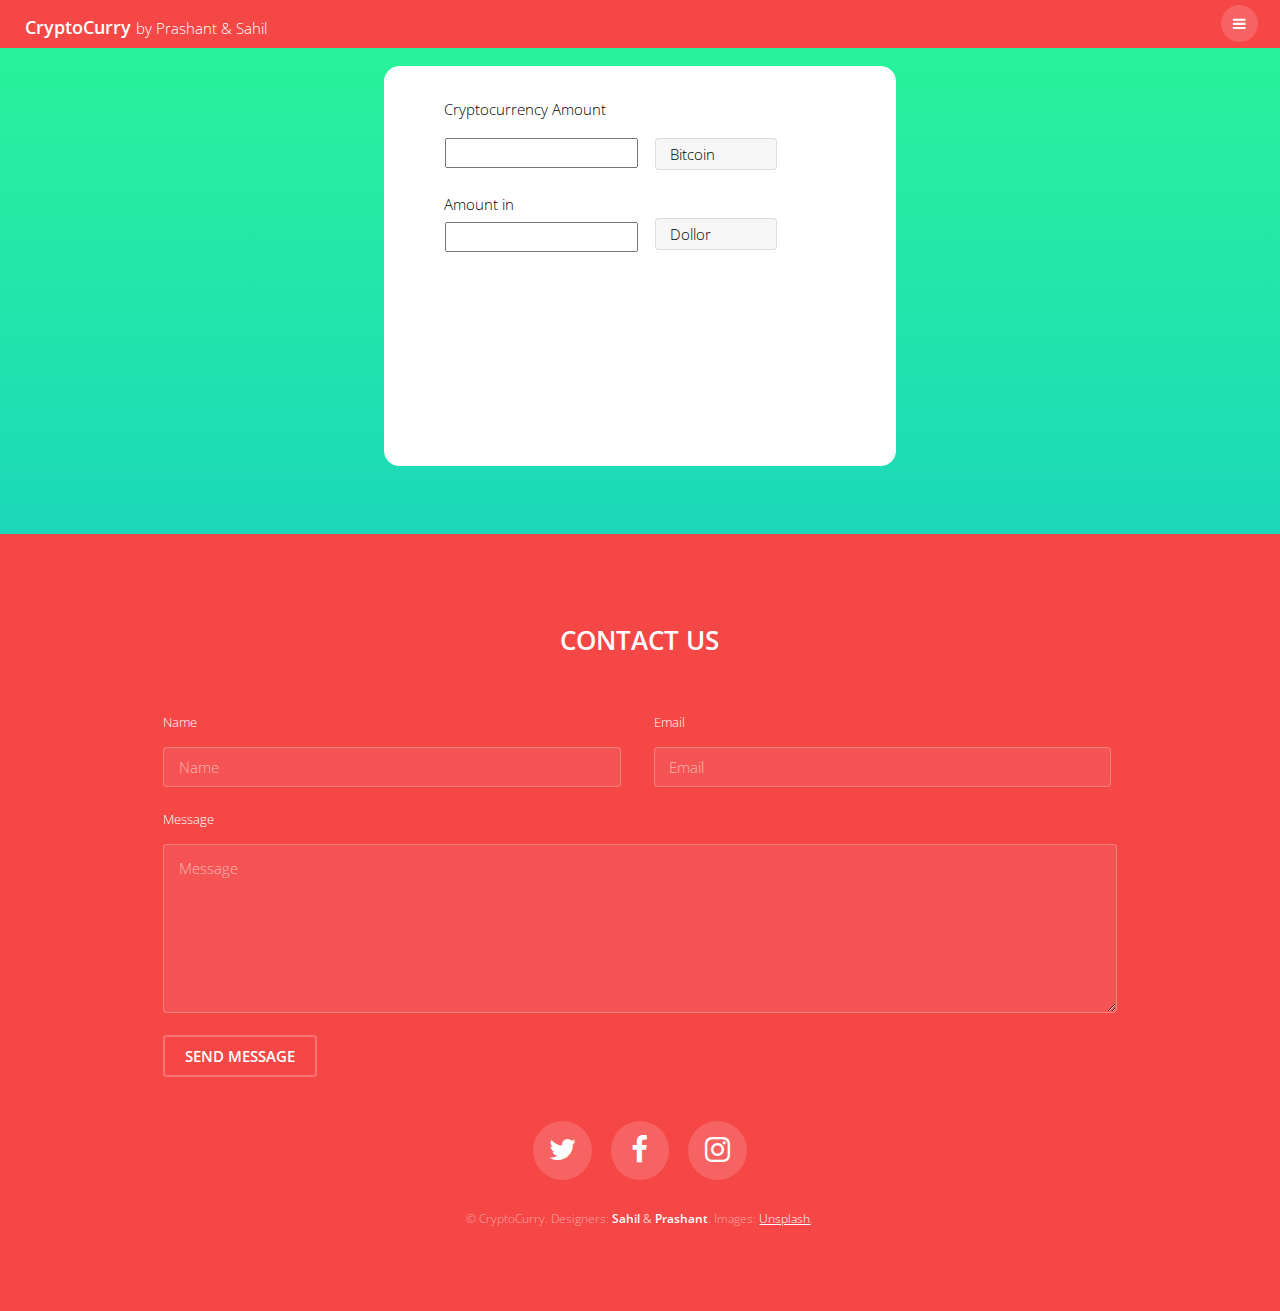
<file: convertor.html>
<!DOCTYPE HTML>

<html>
<head>
    <title>Convertor</title>
    <meta charset="utf-8">
    <meta name="viewport" content="width=device-width, initial-scale=1">
    <link rel="stylesheet" href="assets/css/convertor.css" type="text/css">
    <script src="assets/js/convertpr.js"></script>
</head>

<body class="subpage" style="background-color: #08AEEA;
background-image: linear-gradient(0deg, #08AEEA 0%, #2AF598 100%);
">
    <!-- Header -->

    <header id="header" class="alt">
        <div class="logo"><a href="index.html">CryptoCurry <span>by Prashant & Sahil</span></a></div>
        </div><a href="#menu"><span>Menu</span></a>
    </header><!-- Nav -->

    <nav id="menu">
        <ul class="links">
			<li><a href="index.html">Home</a></li>
			<li><a href="Services.html">Services</a></li>
			<li><a href="Blog.php">Blog</a></li>
			<li><a href="convertor.html">Convertor</a></li>
		</ul>
    </nav>
	
	
	<!-- Personalized Content of the user-->

    <div class="card3">
		<p style="margin-top:30px;margin-left:55px;margin-bottom:-33px">Cryptocurrency Amount</p>
		<div class="row">
		
		<div class="left">
        <input type="number" id="inp" style="color:black;" min="0" onchange="convert(this.value);" oninput="convert(this.value);"><br><br>
		<p style="margin-left:-5px;margin-bottom:5px">Amount in</p>
		<input type="number" id="converted" style="color:black;"  min="0" onchange="convert2(this.value);" oninput="convert2(this.value)">
		</div>
		
		<div class="right">
		<select id="coinOpt" style="color:black;height:32px" onchange="convert1();">
	
			<option value="Bitcoin">Bitcoin</option>
			<option value="Ripple">Ripple</option>
			<option value="Ethereum">Ethereum</option>
		</select>
		<br><br>
		
		<select id="changeOpt" style="color:black;height:32px" onchange="convert1();">
			<option value="Dollor">Dollor</option>
			<option value="INR">Indian Rupee</option>
			<option value="Yen">Yen</option>
		</select>
		</div>
		</div>
    </div><br><br>
	
	
    <footer id="footer">
        <div class="inner">
            <h2>Contact Us</h2>

            <form action="feedback.php" method="post">
                <div class="field half first">
                    <label for="name">Name</label> <input name="name" id="name" type="text" placeholder="Name">
                </div>

                <div class="field half">
                    <label for="email">Email</label> <input name="email" id="email" type="email" placeholder="Email">
                </div>

                <div class="field">
                    <label for="message">Message</label> 
                    <textarea name="message" id="message" rows="6" placeholder="Message">
</textarea>
                </div>

                <ul class="actions">
                    <li><input value="Send Message" class="button alt" type="submit"></li>
                </ul>
            </form>

            <ul class="icons">
                <li><a href="#" class="icon round fa-twitter"><span class="label">Twitter</span></a></li>

                <li><a href="#" class="icon round fa-facebook"><span class="label">Facebook</span></a></li>

                <li><a href="#" class="icon round fa-instagram"><span class="label">Instagram</span></a></li>
            </ul>

            <div class="copyright">
                &copy; CryptoCurry. Designers: <a href="mailto:kannunathani@gmail.com" style="text-decoration:none"><b>Sahil</b> &</a><a href="mailto:it1707.iiitbhopal@gmail.com" style="text-decoration:none"> <b>Prashant</b></a>. Images: <a href="https://unsplash.com">Unsplash</a>.
            </div>
        </div>
    </footer>
	<!-- Scripts -->
	<script src="assets/js/convertpr.js" type="text/javascript"></script>
    <script src="assets/js/jquery.min.js" type="text/javascript"></script>
	<script src="assets/js/jquery.scrolly.min.js" type="text/javascript">
</script>
	<script src="assets/js/jquery.scrollex.min.js" type="text/javascript">
</script>
	<script src="assets/js/skel.min.js" type="text/javascript">
</script>
	<script src="assets/js/util.js" type="text/javascript">
</script>
	<script src="assets/js/main.js" type="text/javascript">
</script>
</body>
</html>
</file>
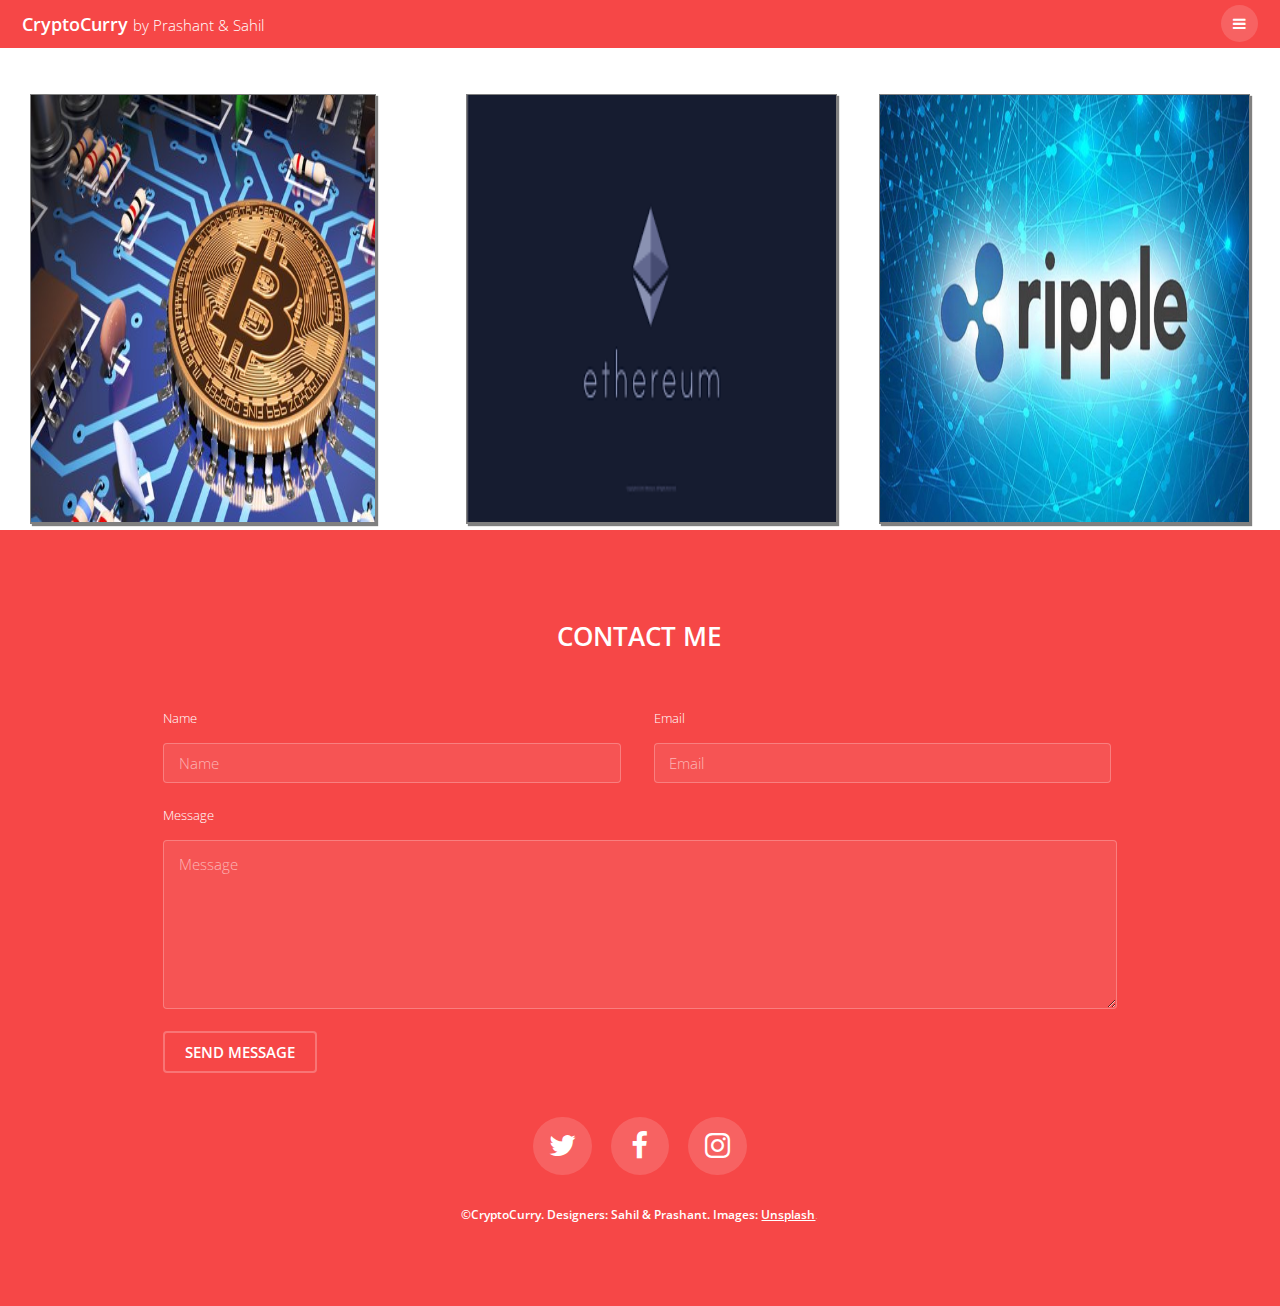
<file: Services.html>
<!DOCTYPE HTML>
<html>
	<head>
		<title>Services-CryptoCurry By Prashant & Sahil</title>
		<meta charset="utf-8" />
		<meta name="viewport" content="width=device-width, initial-scale=1" />
		<link rel="stylesheet" href="assets/css/services.css" />
		<style>
			body{
				background-color: white;
			}
		</style>
	</head>
	<body class="subpage">

		<!-- Header -->
			<header id="header" class="alt">
				<div class="logo"><a href="index.html">CryptoCurry <span>by Prashant & Sahil</span></a></div>
				<a href="#menu"><span>Menu</span></a>
			</header>
		
		<!-- Nav -->
			<nav id="menu">
				<ul class="links">
					<li><a href="index.html">Home</a></li>
					<li><a href="Services.html">Services</a></li>
					<li><a href="Signup.php">Blog</a></li>
					<li><a href="convertor.html">Convertor</a></li>
				</ul>
			</nav>
			<br><br>
		<div class="bitcoin">
			<img src="images\img10.jpg">
			<p>Bitcoin uses peer-to-peer technology to operate with no central authority or banks; managing transactions and the
			issuing of bitcoins is carried out collectively by the network. Bitcoin is open-source; its design is public, nobody
			owns or controls Bitcoin and everyone can take part. Through many of its unique properties, Bitcoin allows exciting
			uses that could not be covered by any previous payment system.
			<a href="https://www.bitcoin.org">Learn More>></a></p>
		</div>
		<div class="ethereum">
			<img src="images\img11.png">
			<p>Ethereum is a decentralized platform that runs smart contracts : applications
			that run exactly as programmed without any possibility of downtime, censorship, fraud or third-party interference.
This enables developers to create markets, store registries of debts or promises, move funds in accordance with instructions given long in the past
(like a will or a futures contract) and many other things that have not been invented yet.
			<a href="https://www.ethereum.org">Learn More>></a></p>
		</div>
		<div class="ripple">
			<img src="images\img12.jpg">
			<p>Ripple provides one frictionless experience to send money globally using the power of blockchain. By joining Ripple’s
			growing, global network, financial institutions can process their customers’ payments anywhere in the world instantly, reliably
			and cost-effectively.
With offices in San Francisco, New York, London, Sydney, India, Singapore and Luxembourg, Ripple has more than 200 customers.
			<a href="https://ripple.com/">Learn More>></a></p>
		</div>
		<br><br><br><br><br><br><br><br><br><br><br><br><br><br><br><br><br><br>
		<!-- Footer -->
			<footer id="footer">
				<div class="inner">

					<h2>Contact Me</h2>

					<form action="feedback.php" method="post">

						<div class="field half first">
							<label for="name">Name</label>
							<input name="name" id="name" type="text" placeholder="Name">
						</div>
						<div class="field half">
							<label for="email">Email</label>
							<input name="email" id="email" type="email" placeholder="Email">
						</div>
						<div class="field">
							<label for="message">Message</label>
							<textarea name="message" id="message" rows="6" placeholder="Message"></textarea>
						</div>
						<ul class="actions">
							<li><input value="Send Message" class="button alt" type="submit"></li>
						</ul>
					</form>

					<ul class="icons">
						<li><a href="#" class="icon round fa-twitter"><span class="label">Twitter</span></a></li>
						<li><a href="#" class="icon round fa-facebook"><span class="label">Facebook</span></a></li>
						<li><a href="#" class="icon round fa-instagram"><span class="label">Instagram</span></a></li>
					</ul>

					<div class="copyright">
						<b>&copy;CryptoCurry. Designers: <a href="mailto:kannunathani@gmail.com" style="text-decoration:none"><b>Sahil</b> & </a><a href="mailto:it1707.iiitbhopal@gmail.com" style="text-decoration:none">Prashant</a>. Images: <a href="https://unsplash.com">Unsplash</a></b>.
					</div>

				</div>
			</footer>

		<!-- Scripts -->
			<script src="assets/js/jquery.min.js"></script>
			<script src="assets/js/jquery.scrolly.min.js"></script>
			<script src="assets/js/jquery.scrollex.min.js"></script>
			<script src="assets/js/skel.min.js"></script>
			<script src="assets/js/util.js"></script>
			<script src="assets/js/main.js"></script>

	</body>
</html>
</file>
<file: assets/css/convertor.css>
@charset "UTF-8";

@import url(font-awesome.min.css);

@import url("https://fonts.googleapis.com/css?family=Lobster|Open+Sans:300,400,600,700,800");

@font-face {
    font-family: Bariol Bold;
    src:url("assets/fonts/Bariol_Bold.ttf");
}

@font-face {
    font-family: Rubik;
      src: 
        url(https://css-tricks.com/wp-content/themes/CSS-Tricks-17/fonts/Rubik-Bold-kern-latin.woff2) format("woff2"),
        url(https://css-tricks.com/wp-content/themes/CSS-Tricks-17/fonts/Rubik-Bold-kern-latin.woff) format("woff");
      font-weight: 700;
      font-display: swap;
}

@font-face {
    font-family: Rubik;
      src: 
        url(https://css-tricks.com/wp-content/themes/CSS-Tricks-17/fonts/Rubik-Regular-kern-latin.woff2) format("woff2"), 
        url(https://css-tricks.com/wp-content/themes/CSS-Tricks-17/fonts/Rubik-Regular-kern-latin.woff) format("woff");
      font-weight: 400;
      font-display: swap;
}

html, body, div, span, applet, object, iframe, h1, h2, h3, h4, h5, h6, p, blockquote, pre, a, abbr, acronym, address, big, cite, code, del, dfn, em, img, ins, kbd, q, s, samp, small, strike, strong, sub, sup, tt, var, b, u, i, center, dl, dt, dd, ol, ul, li, fieldset, form, label, legend, table, caption, tbody, tfoot, thead, tr, th, td, article, aside, canvas, details, embed, figure, figcaption, footer, header, hgroup, menu, nav, output, ruby, section, summary, time, mark, audio, video {
    margin: 0;
    padding: 0;
    border: 0;
    font-size: 100%;
    font: inherit;
    vertical-align: baseline;
}

article, aside, details, figcaption, figure, footer, header, hgroup, menu, nav, section {
    display: block;
}

body {
    line-height: 1;
    
}

ol, ul {
    list-style: none;
}

table {
    border-collapse: collapse;
    border-spacing: 0;
}

body {
    -webkit-text-size-adjust: none;
}

/* Box Model */

*, *:before, *:after {
    -moz-box-sizing: border-box;
    -webkit-box-sizing: border-box;
    box-sizing: border-box;
}

body {
    -ms-overflow-style: scrollbar;
}

@media screen and (max-width: 480px) {

    html, body {
        min-width: 320px;
    }
}

body {
    background: #1b1b1b;
}

body.is-loading *, body.is-loading *:before, body.is-loading *:after {
    animation: none !important;
    transition: none !important;
}

.inner {
    width: 60em;
}

@media screen and (max-width: 1280px) {

    .inner {
        width: 65em;
    }
}

@media screen and (max-width: 980px) {

    .inner {
        width: 80%;
    }
}

@media screen and (max-width: 736px) {

    .inner {
        width: 90%;
    }
}

/* Type */

body {
    background-color: #1b1b1b;
    color: rgba(255, 255, 255, 0.75);
}

body, input, select, textarea {
    font-family: "Open Sans", Arial, Helvetica, sans-serif;
    font-size: 13pt;
    font-weight: 300;
    line-height: 1.65;
}

@media screen and (max-width: 1680px) {

    body, input, select, textarea {
        font-size: 11pt;
    }
}

@media screen and (max-width: 1280px) {

    body, input, select, textarea {
        font-size: 11pt;
    }
}

@media screen and (max-width: 980px) {

    body, input, select, textarea {
        font-size: 12pt;
    }
}

@media screen and (max-width: 736px) {

    body, input, select, textarea {
        font-size: 12pt;
    }
}

@media screen and (max-width: 480px) {

    body, input, select, textarea {
        font-size: 12pt;
    }
}

a {
    text-decoration: underline;
}

a:hover {
    text-decoration: none;
}

strong, b {
    font-weight: 600;
}

em, i {
    font-style: italic;
}

p {
    margin: 0 0 2em 0;
}

h1, h2, h3, h4, h5, h6 {
    font-weight: 600;
    line-height: 1.5;
    margin: 0 0 1em 0;
    text-transform: uppercase;
}

h1 a, h2 a, h3 a, h4 a, h5 a, h6 a {
    color: inherit;
    text-decoration: none;
}

h2 {
    font-size: 1.75em;
}

h3 {
    font-size: 1.35em;
}

h4 {
    font-size: 1.1em;
}

h5 {
    font-size: 0.9em;
}

h6 {
    font-size: 0.7em;
}

sub {
    font-size: 0.8em;
    position: relative;
    top: 0.5em;
}

sup {
    font-size: 0.8em;
    position: relative;
    top: -0.5em;
}

blockquote {
    border-left: solid 4px;
    font-style: italic;
    margin: 0 0 2em 0;
    padding: 0.5em 0 0.5em 2em;
}

code {
    border-radius: 4px;
    border: solid 1px;
    font-family: "Courier New", monospace;
    font-size: 0.9em;
    margin: 0 0.25em;
    padding: 0.25em 0.65em;
}

pre {
    -webkit-overflow-scrolling: touch;
    font-family: "Courier New", monospace;
    font-size: 0.9em;
    margin: 0 0 2em 0;
}

pre code {
    display: block;
    line-height: 1.75;
    padding: 1em 1.5em;
    overflow-x: auto;
}

hr {
    border: 0;
    border-bottom: solid 1px;
    margin: 2em 0;
}

hr.major {
    margin: 3em 0;
}

.align-left {
    text-align: left;
}

.align-center {
    text-align: center;
}

.align-right {
    text-align: right;
}

input, select, textarea {
    color: #fff;
}

a {
    color: #F64747;
}

strong, b {
    color: #fff;
}

h1, h2, h3, h4, h5, h6 {
    color: #fff;
}

blockquote {
    border-left-color: rgba(144, 144, 144, 0.25);
}

code {
    background: rgba(144, 144, 144, 0.075);
    border-color: rgba(144, 144, 144, 0.25);
}

hr {
    border-bottom-color: rgba(144, 144, 144, 0.25);
}
/* Button */

input[type="submit"],
    input[type="reset"],
    input[type="button"],
    button,
    .button {
    appearance: none;
    transition: background-color 0.2s ease-in-out, color 0.2s ease-in-out;
    border-radius: 4px;
    border: 0;
    cursor: pointer;
    display: inline-block;
    font-weight: 600;
    height: 2.85em;
    line-height: 2.95em;
    padding: 0 1.5em;
    text-align: center;
    text-decoration: none;
    white-space: nowrap;
    text-transform: uppercase;
}

input[type="submit"].icon,
        input[type="reset"].icon,
        input[type="button"].icon,
        button.icon,
        .button.icon {
    padding-left: 1.35em;
}

input[type="submit"].icon:before,
            input[type="reset"].icon:before,
            input[type="button"].icon:before,
            button.icon:before,
            .button.icon:before {
    margin-right: 0.5em;
}

input[type="submit"].fit,
        input[type="reset"].fit,
        input[type="button"].fit,
        button.fit,
        .button.fit {
    display: block;
    margin: 0 0 1em 0;
    width: 100%;
}

input[type="submit"].small,
        input[type="reset"].small,
        input[type="button"].small,
        button.small,
        .button.small {
    font-size: 0.8em;
}

input[type="submit"].big,
        input[type="reset"].big,
        input[type="button"].big,
        button.big,
        .button.big {
    font-size: 1.35em;
}

input[type="submit"].disabled, input[type="submit"]:disabled,
        input[type="reset"].disabled,
        input[type="reset"]:disabled,
        input[type="button"].disabled,
        input[type="button"]:disabled,
        button.disabled,
        button:disabled,
        .button.disabled,
        .button:disabled {
    -moz-pointer-events: none;
    -webkit-pointer-events: none;
    -ms-pointer-events: none;
    pointer-events: none;
    opacity: 0.25;
}

@media screen and (max-width: 480px) {

    input[type="submit"],
            input[type="reset"],
            input[type="button"],
            button,
            .button {
        padding: 0;
    }
}

input[type="submit"],
    input[type="reset"],
    input[type="button"],
    button,
    .button {
    background-color: #5a5a5a;
    color: #ffffff !important;
}

input[type="submit"]:hover,
        input[type="reset"]:hover,
        input[type="button"]:hover,
        button:hover,
        .button:hover {
    background-color: #676767;
}

input[type="submit"]:active,
        input[type="reset"]:active,
        input[type="button"]:active,
        button:active,
        .button:active {
    background-color: #4d4d4d;
}

input[type="submit"].alt,
        input[type="reset"].alt,
        input[type="button"].alt,
        button.alt,
        .button.alt {
    background-color: transparent;
    box-shadow: inset 0 0 0 2px rgba(144, 144, 144, 0.25);
    color: #fff !important;
}

input[type="submit"].alt:hover,
            input[type="reset"].alt:hover,
            input[type="button"].alt:hover,
            button.alt:hover,
            .button.alt:hover {
    background-color: rgba(144, 144, 144, 0.075);
}

input[type="submit"].alt:active,
            input[type="reset"].alt:active,
            input[type="button"].alt:active,
            button.alt:active,
            .button.alt:active {
    background-color: rgba(144, 144, 144, 0.2);
}

input[type="submit"].alt.icon:before,
            input[type="reset"].alt.icon:before,
            input[type="button"].alt.icon:before,
            button.alt.icon:before,
            .button.alt.icon:before {
    color: rgba(255, 255, 255, 0.5);
}

input[type="submit"].special,
        input[type="reset"].special,
        input[type="button"].special,
        button.special,
        .button.special {
    background-color: #F64747;
    color: #ffffff !important;
}

input[type="submit"].special:hover,
            input[type="reset"].special:hover,
            input[type="button"].special:hover,
            button.special:hover,
            .button.special:hover {
    background-color: #f75f5f;
}

input[type="submit"].special:active,
            input[type="reset"].special:active,
            input[type="button"].special:active,
            button.special:active,
            .button.special:active {
    background-color: #f52f2f;
}
/* Form */

form {
    margin: 0 0 2em 0;
}

form .field {
    margin-bottom: 1.5em;
}

form .field.half {
    display: inline-block;
    width: 48%;
}

form .field.half.first {
    margin-right: 3%;
}

@media screen and (max-width: 980px) {

    form .field.half {
        display: block;
        width: 100%;
    }

    form .field.half.first {
        margin-right: 0;
    }
}

label {
    display: block;
    font-size: 0.9em;
    font-weight: 300;
    margin: 0 0 1em 0;
}

input[type="text"],
    input[type="password"],
    input[type="email"],
    select,
    textarea {
    -moz-appearance: none;
    -webkit-appearance: none;
    -ms-appearance: none;
    appearance: none;
    border-radius: 4px;
    border: none;
    border: solid 1px;
    color: inherit;
    display: block;
    outline: 0;
    padding: 0 1em;
    text-decoration: none;
    width: 100%;
}

input[type="text"]:invalid,
        input[type="password"]:invalid,
        input[type="email"]:invalid,
        select:invalid,
        textarea:invalid {
    box-shadow: none;
}

.select-wrapper {
    text-decoration: none;
    display: block;
    position: relative;
}

.select-wrapper:before {
    -moz-osx-font-smoothing: grayscale;
    -webkit-font-smoothing: antialiased;
    font-family: FontAwesome;
    font-style: normal;
    font-weight: normal;
    text-transform: none !important;
}

.select-wrapper:before {
    content: '\f078';
    display: block;
    height: 2.75em;
    line-height: 2.75em;
    pointer-events: none;
    position: absolute;
    right: 0;
    text-align: center;
    top: 0;
    width: 2.75em;
}

.select-wrapper select::-ms-expand {
    display: none;
}

input[type="text"],
    input[type="password"],
    input[type="email"],
    select {
    height: 2.75em;
}

textarea {
    padding: 0.75em 1em;
}

.formerize-placeholder {
    opacity: 1.0;
}

label {
    color: #fff;
}

input[type="text"],
    input[type="password"],
    input[type="email"],
    select,
    textarea {
    background: rgba(144, 144, 144, 0.075);
    border-color: rgba(144, 144, 144, 0.25);
}

input[type="text"]:focus,
        input[type="password"]:focus,
        input[type="email"]:focus,
        select:focus,
        textarea:focus {
    border-color: #F64747;
    box-shadow: 0 0 0 1px #F64747;
}

.select-wrapper:before {
    color: rgba(144, 144, 144, 0.25);
}
/* Icon */

.icon {
    text-decoration: none;
    border-bottom: none;
    position: relative;
}

.icon:before {
    -moz-osx-font-smoothing: grayscale;
    -webkit-font-smoothing: antialiased;
    font-family: FontAwesome;
    font-style: normal;
    font-weight: normal;
    text-transform: none !important;
}

.icon > .label {
    display: none;
}

/* Image */

.image {
    border-radius: 4px;
    border: 0;
    display: inline-block;
    position: relative;
}

.image img {
    border-radius: 4px;
    display: block;
}

.image.left, .image.right {
    max-width: 40%;
}

.image.left img, .image.right img {
    width: 100%;
}

.image.left {
    float: left;
    margin: 0 1.5em 1em 0;
    top: 0.25em;
}

.image.right {
    float: right;
    margin: 0 0 1em 1.5em;
    top: 0.25em;
}

.image.fit {
    display: block;
    margin: 0 0 2em 0;
    width: 100%;
}

.image.fit img {
    width: 100%;
}

.image.main {
    display: block;
    margin: 0 0 3em 0;
    width: 100%;
}

.image.main img {
    width: 100%;
}

/* List */

ol {
    list-style: decimal;
    margin: 0 0 2em 0;
    padding-left: 1.25em;
}

ol li {
    padding-left: 0.25em;
}

ul {
    list-style: disc;
    margin: 0 0 2em 0;
    padding-left: 1em;
}

ul li {
    padding-left: 0.5em;
}

ul.alt {
    list-style: none;
    padding-left: 0;
}

ul.alt li {
    border-top: solid 1px;
    padding: 0.5em 0;
}

ul.alt li:first-child {
    border-top: 0;
    padding-top: 0;
}

ul.icons {
    cursor: default;
    list-style: none;
    padding-left: 0;
}

ul.icons li {
    display: inline-block;
    padding: 0 1em 0 0;
}

ul.icons li:last-child {
    padding-right: 0;
}

ul.icons li .icon:before {
    font-size: 2em;
}

ul.actions {
    cursor: default;
    list-style: none;
    padding-left: 0;
}

ul.actions li {
    display: inline-block;
    padding: 0 1em 0 0;
    vertical-align: middle;
}

ul.actions li:last-child {
    padding-right: 0;
}

ul.actions.small li {
    padding: 0 0.5em 0 0;
}

ul.actions.vertical li {
    display: block;
    padding: 1em 0 0 0;
}

ul.actions.vertical li:first-child {
    padding-top: 0;
}

ul.actions.vertical li > * {
    margin-bottom: 0;
}

ul.actions.vertical.small li {
    padding: 0.5em 0 0 0;
}

ul.actions.vertical.small li:first-child {
    padding-top: 0;
}

ul.actions.fit {
    display: table;
    margin-left: -1em;
    padding: 0;
    table-layout: fixed;
    width: calc(100% + 1em);
}

ul.actions.fit li {
    display: table-cell;
    padding: 0 0 0 1em;
}

ul.actions.fit li > * {
    margin-bottom: 0;
}

ul.actions.fit.small {
    margin-left: -0.5em;
    width: calc(100% + 0.5em);
}

ul.actions.fit.small li {
    padding: 0 0 0 0.5em;
}

@media screen and (max-width: 480px) {

    ul.actions {
        margin: 0 0 2em 0;
    }

    ul.actions li {
        padding: 1em 0 0 0;
        display: block;
        text-align: center;
        width: 100%;
    }

    ul.actions li:first-child {
        padding-top: 0;
    }

    ul.actions li > * {
        width: 100%;
        margin: 0 !important;
    }

    ul.actions li > *.icon:before {
        margin-left: -2em;
    }

    ul.actions.small li {
        padding: 0.5em 0 0 0;
    }

    ul.actions.small li:first-child {
        padding-top: 0;
    }
}

dl {
    margin: 0 0 2em 0;
}

dl dt {
    display: block;
    font-weight: 600;
    margin: 0 0 1em 0;
}

dl dd {
    margin-left: 2em;
}

ul.alt li {
    border-top-color: rgba(144, 144, 144, 0.25);
}

/* Section/Article */

section.special, article.special {
    text-align: center;
}

header p {
    position: relative;
    margin: 0 0 1.5em 0;
}

header h2 + p {
    font-size: 1.25em;
    margin-top: -1em;
}

header h3 + p {
    font-size: 1.1em;
    margin-top: -0.8em;
}

header h4 + p,
    header h5 + p,
    header h6 + p {
    font-size: 0.9em;
    margin-top: -0.6em;
}

header p {
    color: rgba(255, 255, 255, 0.5);
}

/* Header */

body.subpage {
    padding-top: 3.125em;
    background-color: black;
}

p {
    color: black;
}

@keyframes reveal-header {
    0% {
        top: -4em;
        opacity: 0;
    }

    100% {
        top: 0;
        opacity: 1;
    }
}

#header {
    background-color: transparent;
    color: #fdd1d1;
    cursor: default;
    height: 3.25em;
    left: 0;
    line-height: 3.25em;
    position: fixed;
    text-align: right;
    top: 1em;
    width: 100%;
    z-index: 10001;
    padding: 0 1.5em;
}

#header.alt {
    top: 0;
    background: #F64747;
}

#header .logo {
    display: block;
    height: inherit;
    left: 1.5em;
    line-height: inherit;
    margin-bottom: 15px;
    padding: 3px;
    position: absolute;
    top: 0;
}

#header .logo:hover {
    border-bottom: 2px solid green;
    transition: all 2s;
}

#header .logo a {
    font-size: 1.25em;
    color: #fff;
    font-weight: 600;
    text-decoration: none;
}

#header .logo a:hover {
    color: #fff;
}

#header .logo span {
    font-weight: 300;
    font-size: .8em;
    color: #FFF;
}

#header > a {
    -moz-transition: color 0.2s ease-in-out;
    -webkit-transition: color 0.2s ease-in-out;
    -ms-transition: color 0.2s ease-in-out;
    transition: color 0.2s ease-in-out;
    display: inline-block;
    color: inherit;
    text-decoration: none;
}

#header > a[href="#menu"] {
    text-decoration: none;
    -webkit-tap-highlight-color: transparent;
    background: rgba(255, 255, 255, 0.15);
    border-radius: 100%;
    height: 2.5em;
    width: 2.5em;
    line-height: 2.5em;
    color: #FFF;
    text-align: center;
}

#header > a[href="#menu"]:before {
    content: "";
    -moz-osx-font-smoothing: grayscale;
    -webkit-font-smoothing: antialiased;
    font-family: FontAwesome;
    font-style: normal;
    font-weight: normal;
    text-transform: none !important;
}

#header > a[href="#menu"]:hover {
    color: rgba(255, 255, 255, 0.25);
    background: none;
    box-shadow: 0 0 0 1px rgba(255, 255, 255, 0.25);
}

#header > a[href="#menu"]:before {
    margin: 0;
}

#header > a[href="#menu"] span {
    display: none;
}

@media screen and (max-width: 736px) {

    #header > a {
        padding: 0 0.5em;
    }
}

@media screen and (max-width: 980px) {

    body.subpage {
        padding-top: 50px;
    }

    #header {
        height: 50px;
        line-height: 50px;
    }

    #header > h1 {
        left: 1em;
    }

    #header > h1 a {
        font-size: 1em;
    }
}

@media screen and (max-width: 480px) {

    #header {
        min-width: 320px;
        top: 0;
        font-size: .9em;
        background: rgba(0, 0, 0, 0.9);
    }
}

/* Menu */

#menu {
    transform: translateX(20em);
    transition: transform 0.5s ease, box-shadow 0.5s ease, visibility 0.5s;
    background-color: #08AEEA;
background-image: linear-gradient(0deg, #08AEEA 0%, #2AF598 100%);

    box-shadow: none;
    color: #ffffff;
    height: 100%;
    max-width: 80%;
    overflow-y: auto;
    padding: 3em 2em;
    position: fixed;
    right: 0;
    top: 0;
    visibility: hidden;
    width: 20em;
    z-index: 10002;
}

#menu > ul {
    margin: 0 0 1em 0;
}

#menu > ul.links {
    list-style: none;
    padding: 0;
}

#menu > ul.links > li {
    padding: 0;
}

#menu > ul.links > li > a:not(.button) {
    border: 0;
    border-top: solid 1px rgba(255, 255, 255, 0.25);
    color: inherit;
    display: block;
    line-height: 3.5em;
    text-decoration: none;
}

#menu > ul.links > li > .button {
    display: block;
    margin: 0.5em 0 0 0;
}

#menu > ul.links > li:first-child > a:not(.button) {
    border-top: 0 !important;
}

#menu .close {
    text-decoration: none;
    -moz-transition: color 0.2s ease-in-out;
    -webkit-transition: color 0.2s ease-in-out;
    -ms-transition: color 0.2s ease-in-out;
    transition: color 0.2s ease-in-out;
    -webkit-tap-highlight-color: transparent;
    border: 0;
    color: #fbb5b5;
    cursor: pointer;
    display: block;
    height: 3.25em;
    line-height: 3.25em;
    padding-right: 1.25em;
    position: absolute;
    right: 0;
    text-align: right;
    top: 0;
    vertical-align: middle;
    width: 7em;
}

#menu .close:before {
    content: "";
    font-family: FontAwesome;
    font-style: normal;
    font-weight: normal;
    text-transform: none !important;
}

#menu .close:before {
    font-size: 1.25em;
}

#menu .close:hover {
    color: #ffffff;
}

@media screen and (max-width: 736px) {

    #menu .close {
        height: 4em;
        line-height: 4em;
    }
}

#menu.visible {
    -moz-transform: translateX(0);
    -webkit-transform: translateX(0);
    -ms-transform: translateX(0);
    transform: translateX(0);
    box-shadow: 0 0 1.5em 0 rgba(0, 0, 0, 0.2);
    visibility: visible;
}

@media screen and (max-width: 736px) {

    #menu {
        padding: 2.5em 1.75em;
    }
}
/* Main */

#main {
    padding: 4em 0 2em 0;
}

@media screen and (max-width: 736px) {

    #main {
        padding: 3em 0 1em 0;
    }
}

/* Footer */

#footer {
    background-color: #F64747;
    color: #fdd1d1;
    padding: 6em 0 4em 0;
    background: #F64747;
}

#footer input, #footer select, #footer textarea {
    color: #ffffff;
}

#footer a {
    color: #ffffff;
}

#footer strong, #footer b {
    color: #ffffff;
}

#footer h1, #footer h2, #footer h3, #footer h4, #footer h5, #footer h6 {
    color: #ffffff;
}

#footer blockquote {
    border-left-color: rgba(255, 255, 255, 0.25);
}

#footer code {
    background: rgba(255, 255, 255, 0.075);
    border-color: rgba(255, 255, 255, 0.25);
}

#footer hr {
    border-bottom-color: rgba(255, 255, 255, 0.25);
}

#footer input[type="submit"],
        #footer input[type="reset"],
        #footer input[type="button"],
        #footer button,
        #footer .button {
    background-color: #5a5a5a;
    color: #ffffff !important;
}

#footer input[type="submit"]:hover,
            #footer input[type="reset"]:hover,
            #footer input[type="button"]:hover,
            #footer button:hover,
            #footer .button:hover {
    background-color: #676767;
}

#footer input[type="submit"]:active,
            #footer input[type="reset"]:active,
            #footer input[type="button"]:active,
            #footer button:active,
            #footer .button:active {
    background-color: #4d4d4d;
}

#footer input[type="submit"].alt,
            #footer input[type="reset"].alt,
            #footer input[type="button"].alt,
            #footer button.alt,
            #footer .button.alt {
    background-color: transparent;
    box-shadow: inset 0 0 0 2px rgba(255, 255, 255, 0.25);
    color: #ffffff !important;
}

#footer input[type="submit"].alt:hover,
                #footer input[type="reset"].alt:hover,
                #footer input[type="button"].alt:hover,
                #footer button.alt:hover,
                #footer .button.alt:hover {
    background-color: rgba(255, 255, 255, 0.075);
}

#footer input[type="submit"].alt:active,
                #footer input[type="reset"].alt:active,
                #footer input[type="button"].alt:active,
                #footer button.alt:active,
                #footer .button.alt:active {
    background-color: rgba(255, 255, 255, 0.2);
}

#footer input[type="submit"].alt.icon:before,
                #footer input[type="reset"].alt.icon:before,
                #footer input[type="button"].alt.icon:before,
                #footer button.alt.icon:before,
                #footer .button.alt.icon:before {
    color: #fbb5b5;
}

#footer input[type="submit"].special,
            #footer input[type="reset"].special,
            #footer input[type="button"].special,
            #footer button.special,
            #footer .button.special {
    background-color: #ffffff;
    color: #F64747 !important;
}

#footer label {
    color: #ffffff;
}

#footer input[type="text"],
        #footer input[type="password"],
        #footer input[type="email"],
        #footer select,
        #footer textarea {
    background: rgba(255, 255, 255, 0.075);
    border-color: rgba(255, 255, 255, 0.25);
}

#footer input[type="text"]:focus,
            #footer input[type="password"]:focus,
            #footer input[type="email"]:focus,
            #footer select:focus,
            #footer textarea:focus {
    border-color: #ffffff;
    box-shadow: 0 0 0 1px #ffffff;
}

#footer .select-wrapper:before {
    color: rgba(255, 255, 255, 0.25);
}

#footer input[type="checkbox"] + label,
        #footer input[type="radio"] + label {
    color: #fdd1d1;
}

#footer input[type="checkbox"] + label:before,
            #footer input[type="radio"] + label:before {
    background: rgba(255, 255, 255, 0.075);
    border-color: rgba(255, 255, 255, 0.25);
}

#footer input[type="checkbox"]:checked + label:before,
        #footer input[type="radio"]:checked + label:before {
    background-color: #ffffff;
    border-color: #ffffff;
    color: #F64747;
}

#footer input[type="checkbox"]:focus + label:before,
        #footer input[type="radio"]:focus + label:before {
    border-color: #ffffff;
    box-shadow: 0 0 0 1px #ffffff;
}

#footer ::-webkit-input-placeholder {
    color: #fbb5b5 !important;
}

#footer :-moz-placeholder {
    color: #fbb5b5 !important;
}

#footer ::-moz-placeholder {
    color: #fbb5b5 !important;
}

#footer :-ms-input-placeholder {
    color: #fbb5b5 !important;
}

#footer .formerize-placeholder {
    color: #fbb5b5 !important;
}

#footer ul.alt li {
    border-top-color: rgba(255, 255, 255, 0.25);
}

#footer header p {
    color: #fbb5b5;
}

#footer table tbody tr {
    border-color: rgba(255, 255, 255, 0.25);
}

#footer table tbody tr:nth-child(2n + 1) {
    background-color: rgba(255, 255, 255, 0.075);
}

#footer table th {
    color: #ffffff;
}

#footer table thead {
    border-bottom-color: rgba(255, 255, 255, 0.25);
}

#footer table tfoot {
    border-top-color: rgba(255, 255, 255, 0.25);
}

#footer table.alt tbody tr td {
    border-color: rgba(255, 255, 255, 0.25);
}

#footer .inner {
    margin: 0 auto;
}

#footer h2 {
    margin-bottom: 2em;
    text-align: center;
}

#footer .icons {
    text-align: center;
    padding-top: 1em;
}

#footer .copyright {
    color: rgba(255, 255, 255, 0.5);
    font-size: 0.8em;
    margin: 0 0 2em 0;
    padding: 0;
    text-align: center;
}

#footer .icon.round {
    display: block;
    background: rgba(255, 255, 255, 0.15);
    border-radius: 100%;
    height: 4em;
    width: 4em;
    line-height: 4em;
    color: #FFF;
}

#footer .icon.round:hover {
    color: rgba(255, 255, 255, 0.25);
    background: none;
    box-shadow: 0 0 0 1px rgba(255, 255, 255, 0.25);
}

@media screen and (max-width: 736px) {
    #footer {
        padding: 3em 0 1em 0;
    }
}

p {
    color: black;
    padding-left: 4px;
}

h1 {
    font-size: 30px;
    font-weight: bold;
    font-family: Rubik;
    transition: all .5s ease-in-out;
    padding-left: 4px;
}

.row{
	margin:50px 10px;
}
.row:after {
    content: "";
    display: table;
    clear: both;
}
.left {
    float: left;
    width: 53%;
	padding-left:50px;
}

.right {
    float: left;
    width: 25%;
	padding-left:0px;
}
.card3 {
    margin: 20px auto;
    border: 1px solid white;
    border-radius: 15px;
    height: 400px;
	width: 40%;
	position:relative;
	background-color: white;

}
.main{
	position:absolute;
	top:20%;
	left:30%;
	padding:5px;
}
</file>
<file: assets/css/services.css>
@charset "UTF-8";
@import url(font-awesome.min.css);
@import url("https://fonts.googleapis.com/css?family=Lobster|Open+Sans:300,400,600,700,800");

	html, body, div, span, applet, object, iframe, h1, h2, h3, h4, h5, h6, p, blockquote, pre, a, abbr, acronym, address, big, cite, code, del, dfn, em, img, ins, kbd, q, s, samp, small, strike, strong, sub, sup, tt, var, b, u, i, center, dl, dt, dd, ol, ul, li, fieldset, form, label, legend, table, caption, tbody, tfoot, thead, tr, th, td, article, aside, canvas, details, embed, figure, figcaption, footer, header, hgroup, menu, nav, output, ruby, section, summary, time, mark, audio, video {
		margin: 0;
		padding: 0;
		border: 0;
		font-size: 100%;
		font: inherit;
		vertical-align: baseline;
	}

	article, aside, details, figcaption, figure, footer, header, hgroup, menu, nav, section {
		display: block;
	}

	body {
		line-height: 1;
	}

	ol, ul {
		list-style: none;
	}

	blockquote, q {
		quotes: none;
	}

	blockquote:before, blockquote:after, q:before, q:after {
		content: '';
		content: none;
	}

	table {
		border-collapse: collapse;
		border-spacing: 0;
	}

/* Box Model */

	*, *:before, *:after {
		box-sizing: border-box;
	}

/* Containers */

	.container {
		margin-left: auto;
		margin-right: auto;
	}

	.container.\31 25\25 {
		width: 100%;
		max-width: 100em;
		min-width: 80em;
	}

	.container.\37 5\25 {
		width: 60em;
	}

	.container.\35 0\25 {
		width: 40em;
	}

	.container.\32 5\25 {
		width: 20em;
	}

	.container {
		width: 80em;
	}

	@media screen and (max-width: 1680px) {

		.container.\31 25\25 {
			width: 100%;
			max-width: 100em;
			min-width: 80em;
		}

		.container.\37 5\25 {
			width: 60em;
		}

		.container.\35 0\25 {
			width: 40em;
		}

		.container.\32 5\25 {
			width: 20em;
		}

		.container {
			width: 80em;
		}

	}

	@media screen and (max-width: 1280px) {

		.container.\31 25\25 {
			width: 100%;
			max-width: 81.25em;
			min-width: 65em;
		}

		.container.\37 5\25 {
			width: 48.75em;
		}

		.container.\35 0\25 {
			width: 32.5em;
		}

		.container.\32 5\25 {
			width: 16.25em;
		}

		.container {
			width: 65em;
		}

	}

	@media screen and (max-width: 980px) {

		.container.\31 25\25 {
			width: 100%;
			max-width: 112.5%;
			min-width: 90%;
		}

		.container.\37 5\25 {
			width: 67.5%;
		}

		.container.\35 0\25 {
			width: 45%;
		}

		.container.\32 5\25 {
			width: 22.5%;
		}

		.container {
			width: 90%;
		}

	}

	@media screen and (max-width: 736px) {

		.container.\31 25\25 {
			width: 100%;
			max-width: 112.5%;
			min-width: 90%;
		}

		.container.\37 5\25 {
			width: 67.5%;
		}

		.container.\35 0\25 {
			width: 45%;
		}

		.container.\32 5\25 {
			width: 22.5%;
		}

		.container {
			width: 90% !important;
		}

	}

	@media screen and (max-width: 480px) {

		.container.\31 25\25 {
			width: 100%;
			max-width: 112.5%;
			min-width: 90%;
		}

		.container.\37 5\25 {
			width: 67.5%;
		}

		.container.\35 0\25 {
			width: 45%;
		}

		.container.\32 5\25 {
			width: 22.5%;
		}

		.container {
			width: 90% !important;
		}

	}

/* Grid */

	.row {
		border-bottom: solid 1px transparent;
		-moz-box-sizing: border-box;
		-webkit-box-sizing: border-box;
		box-sizing: border-box;
	}

	.row > * {
		float: left;
		-moz-box-sizing: border-box;
		-webkit-box-sizing: border-box;
		box-sizing: border-box;
	}

	.row:after, .row:before {
		content: '';
		display: block;
		clear: both;
		height: 0;
	}

	.row.uniform > * > :first-child {
		margin-top: 0;
	}

	.row.uniform > * > :last-child {
		margin-bottom: 0;
	}

	.row.\30 \25 > * {
		padding: 0 0 0 0em;
	}

	.row.\30 \25 {
		margin: 0 0 -1px 0em;
	}

	.row.uniform.\30 \25 > * {
		padding: 0em 0 0 0em;
	}

	.row.uniform.\30 \25 {
		margin: 0em 0 -1px 0em;
	}

	.row > * {
		padding: 0 0 0 2em;
	}

	.row {
		margin: 0 0 -1px -2em;
	}

	.row.uniform > * {
		padding: 2em 0 0 2em;
	}

	.row.uniform {
		margin: -2em 0 -1px -2em;
	}

	.row.\32 00\25 > * {
		padding: 0 0 0 4em;
	}

	.row.\32 00\25 {
		margin: 0 0 -1px -4em;
	}

	.row.uniform.\32 00\25 > * {
		padding: 4em 0 0 4em;
	}

	.row.uniform.\32 00\25 {
		margin: -4em 0 -1px -4em;
	}

	.row.\31 50\25 > * {
		padding: 0 0 0 3em;
	}

	.row.\31 50\25 {
		margin: 0 0 -1px -3em;
	}

	.row.uniform.\31 50\25 > * {
		padding: 3em 0 0 3em;
	}

	.row.uniform.\31 50\25 {
		margin: -3em 0 -1px -3em;
	}

	.row.\35 0\25 > * {
		padding: 0 0 0 1em;
	}

	.row.\35 0\25 {
		margin: 0 0 -1px -1em;
	}

	.row.uniform.\35 0\25 > * {
		padding: 1em 0 0 1em;
	}

	.row.uniform.\35 0\25 {
		margin: -1em 0 -1px -1em;
	}

	.row.\32 5\25 > * {
		padding: 0 0 0 0.5em;
	}

	.row.\32 5\25 {
		margin: 0 0 -1px -0.5em;
	}

	.row.uniform.\32 5\25 > * {
		padding: 0.5em 0 0 0.5em;
	}

	.row.uniform.\32 5\25 {
		margin: -0.5em 0 -1px -0.5em;
	}

	.\31 2u, .\31 2u\24 {
		width: 100%;
		clear: none;
		margin-left: 0;
	}

	.\31 1u, .\31 1u\24 {
		width: 91.6666666667%;
		clear: none;
		margin-left: 0;
	}

	.\31 0u, .\31 0u\24 {
		width: 83.3333333333%;
		clear: none;
		margin-left: 0;
	}

	.\39 u, .\39 u\24 {
		width: 75%;
		clear: none;
		margin-left: 0;
	}

	.\38 u, .\38 u\24 {
		width: 66.6666666667%;
		clear: none;
		margin-left: 0;
	}

	.\37 u, .\37 u\24 {
		width: 58.3333333333%;
		clear: none;
		margin-left: 0;
	}

	.\36 u, .\36 u\24 {
		width: 50%;
		clear: none;
		margin-left: 0;
	}

	.\35 u, .\35 u\24 {
		width: 41.6666666667%;
		clear: none;
		margin-left: 0;
	}

	.\34 u, .\34 u\24 {
		width: 33.3333333333%;
		clear: none;
		margin-left: 0;
	}

	.\33 u, .\33 u\24 {
		width: 25%;
		clear: none;
		margin-left: 0;
	}

	.\32 u, .\32 u\24 {
		width: 16.6666666667%;
		clear: none;
		margin-left: 0;
	}

	.\31 u, .\31 u\24 {
		width: 8.3333333333%;
		clear: none;
		margin-left: 0;
	}

	.\31 2u\24 + *,
	.\31 1u\24 + *,
	.\31 0u\24 + *,
	.\39 u\24 + *,
	.\38 u\24 + *,
	.\37 u\24 + *,
	.\36 u\24 + *,
	.\35 u\24 + *,
	.\34 u\24 + *,
	.\33 u\24 + *,
	.\32 u\24 + *,
	.\31 u\24 + * {
		clear: left;
	}

	.\-11u {
		margin-left: 91.66667%;
	}

	.\-10u {
		margin-left: 83.33333%;
	}

	.\-9u {
		margin-left: 75%;
	}

	.\-8u {
		margin-left: 66.66667%;
	}

	.\-7u {
		margin-left: 58.33333%;
	}

	.\-6u {
		margin-left: 50%;
	}

	.\-5u {
		margin-left: 41.66667%;
	}

	.\-4u {
		margin-left: 33.33333%;
	}

	.\-3u {
		margin-left: 25%;
	}

	.\-2u {
		margin-left: 16.66667%;
	}

	.\-1u {
		margin-left: 8.33333%;
	}

	@media screen and (max-width: 1680px) {

		.row > * {
			padding: 0 0 0 2em;
		}

		.row {
			margin: 0 0 -1px -2em;
		}

		.row.uniform > * {
			padding: 2em 0 0 2em;
		}

		.row.uniform {
			margin: -2em 0 -1px -2em;
		}

		.row.\32 00\25 > * {
			padding: 0 0 0 4em;
		}

		.row.\32 00\25 {
			margin: 0 0 -1px -4em;
		}

		.row.uniform.\32 00\25 > * {
			padding: 4em 0 0 4em;
		}

		.row.uniform.\32 00\25 {
			margin: -4em 0 -1px -4em;
		}

		.row.\31 50\25 > * {
			padding: 0 0 0 3em;
		}

		.row.\31 50\25 {
			margin: 0 0 -1px -3em;
		}

		.row.uniform.\31 50\25 > * {
			padding: 3em 0 0 3em;
		}

		.row.uniform.\31 50\25 {
			margin: -3em 0 -1px -3em;
		}

		.row.\35 0\25 > * {
			padding: 0 0 0 1em;
		}

		.row.\35 0\25 {
			margin: 0 0 -1px -1em;
		}

		.row.uniform.\35 0\25 > * {
			padding: 1em 0 0 1em;
		}

		.row.uniform.\35 0\25 {
			margin: -1em 0 -1px -1em;
		}

		.row.\32 5\25 > * {
			padding: 0 0 0 0.5em;
		}

		.row.\32 5\25 {
			margin: 0 0 -1px -0.5em;
		}

		.row.uniform.\32 5\25 > * {
			padding: 0.5em 0 0 0.5em;
		}

		.row.uniform.\32 5\25 {
			margin: -0.5em 0 -1px -0.5em;
		}

		.\31 2u\28xlarge\29, .\31 2u\24\28xlarge\29 {
			width: 100%;
			clear: none;
			margin-left: 0;
		}

		.\31 1u\28xlarge\29, .\31 1u\24\28xlarge\29 {
			width: 91.6666666667%;
			clear: none;
			margin-left: 0;
		}

		.\31 0u\28xlarge\29, .\31 0u\24\28xlarge\29 {
			width: 83.3333333333%;
			clear: none;
			margin-left: 0;
		}

		.\39 u\28xlarge\29, .\39 u\24\28xlarge\29 {
			width: 75%;
			clear: none;
			margin-left: 0;
		}

		.\38 u\28xlarge\29, .\38 u\24\28xlarge\29 {
			width: 66.6666666667%;
			clear: none;
			margin-left: 0;
		}

		.\37 u\28xlarge\29, .\37 u\24\28xlarge\29 {
			width: 58.3333333333%;
			clear: none;
			margin-left: 0;
		}

		.\36 u\28xlarge\29, .\36 u\24\28xlarge\29 {
			width: 50%;
			clear: none;
			margin-left: 0;
		}

		.\35 u\28xlarge\29, .\35 u\24\28xlarge\29 {
			width: 41.6666666667%;
			clear: none;
			margin-left: 0;
		}

		.\34 u\28xlarge\29, .\34 u\24\28xlarge\29 {
			width: 33.3333333333%;
			clear: none;
			margin-left: 0;
		}

		.\33 u\28xlarge\29, .\33 u\24\28xlarge\29 {
			width: 25%;
			clear: none;
			margin-left: 0;
		}

		.\32 u\28xlarge\29, .\32 u\24\28xlarge\29 {
			width: 16.6666666667%;
			clear: none;
			margin-left: 0;
		}

		.\31 u\28xlarge\29, .\31 u\24\28xlarge\29 {
			width: 8.3333333333%;
			clear: none;
			margin-left: 0;
		}

		.\31 2u\24\28xlarge\29 + *,
		.\31 1u\24\28xlarge\29 + *,
		.\31 0u\24\28xlarge\29 + *,
		.\39 u\24\28xlarge\29 + *,
		.\38 u\24\28xlarge\29 + *,
		.\37 u\24\28xlarge\29 + *,
		.\36 u\24\28xlarge\29 + *,
		.\35 u\24\28xlarge\29 + *,
		.\34 u\24\28xlarge\29 + *,
		.\33 u\24\28xlarge\29 + *,
		.\32 u\24\28xlarge\29 + *,
		.\31 u\24\28xlarge\29 + * {
			clear: left;
		}

		.\-11u\28xlarge\29 {
			margin-left: 91.66667%;
		}

		.\-10u\28xlarge\29 {
			margin-left: 83.33333%;
		}

		.\-9u\28xlarge\29 {
			margin-left: 75%;
		}

		.\-8u\28xlarge\29 {
			margin-left: 66.66667%;
		}

		.\-7u\28xlarge\29 {
			margin-left: 58.33333%;
		}

		.\-6u\28xlarge\29 {
			margin-left: 50%;
		}

		.\-5u\28xlarge\29 {
			margin-left: 41.66667%;
		}

		.\-4u\28xlarge\29 {
			margin-left: 33.33333%;
		}

		.\-3u\28xlarge\29 {
			margin-left: 25%;
		}

		.\-2u\28xlarge\29 {
			margin-left: 16.66667%;
		}

		.\-1u\28xlarge\29 {
			margin-left: 8.33333%;
		}

	}

	@media screen and (max-width: 1280px) {

		.row > * {
			padding: 0 0 0 1.5em;
		}

		.row {
			margin: 0 0 -1px -1.5em;
		}

		.row.uniform > * {
			padding: 1.5em 0 0 1.5em;
		}

		.row.uniform {
			margin: -1.5em 0 -1px -1.5em;
		}

		.row.\32 00\25 > * {
			padding: 0 0 0 3em;
		}

		.row.\32 00\25 {
			margin: 0 0 -1px -3em;
		}

		.row.uniform.\32 00\25 > * {
			padding: 3em 0 0 3em;
		}

		.row.uniform.\32 00\25 {
			margin: -3em 0 -1px -3em;
		}

		.row.\31 50\25 > * {
			padding: 0 0 0 2.25em;
		}

		.row.\31 50\25 {
			margin: 0 0 -1px -2.25em;
		}

		.row.uniform.\31 50\25 > * {
			padding: 2.25em 0 0 2.25em;
		}

		.row.uniform.\31 50\25 {
			margin: -2.25em 0 -1px -2.25em;
		}

		.row.\35 0\25 > * {
			padding: 0 0 0 0.75em;
		}

		.row.\35 0\25 {
			margin: 0 0 -1px -0.75em;
		}

		.row.uniform.\35 0\25 > * {
			padding: 0.75em 0 0 0.75em;
		}

		.row.uniform.\35 0\25 {
			margin: -0.75em 0 -1px -0.75em;
		}

		.row.\32 5\25 > * {
			padding: 0 0 0 0.375em;
		}

		.row.\32 5\25 {
			margin: 0 0 -1px -0.375em;
		}

		.row.uniform.\32 5\25 > * {
			padding: 0.375em 0 0 0.375em;
		}

		.row.uniform.\32 5\25 {
			margin: -0.375em 0 -1px -0.375em;
		}

		.\31 2u\28large\29, .\31 2u\24\28large\29 {
			width: 100%;
			clear: none;
			margin-left: 0;
		}

		.\31 1u\28large\29, .\31 1u\24\28large\29 {
			width: 91.6666666667%;
			clear: none;
			margin-left: 0;
		}

		.\31 0u\28large\29, .\31 0u\24\28large\29 {
			width: 83.3333333333%;
			clear: none;
			margin-left: 0;
		}

		.\39 u\28large\29, .\39 u\24\28large\29 {
			width: 75%;
			clear: none;
			margin-left: 0;
		}

		.\38 u\28large\29, .\38 u\24\28large\29 {
			width: 66.6666666667%;
			clear: none;
			margin-left: 0;
		}

		.\37 u\28large\29, .\37 u\24\28large\29 {
			width: 58.3333333333%;
			clear: none;
			margin-left: 0;
		}

		.\36 u\28large\29, .\36 u\24\28large\29 {
			width: 50%;
			clear: none;
			margin-left: 0;
		}

		.\35 u\28large\29, .\35 u\24\28large\29 {
			width: 41.6666666667%;
			clear: none;
			margin-left: 0;
		}

		.\34 u\28large\29, .\34 u\24\28large\29 {
			width: 33.3333333333%;
			clear: none;
			margin-left: 0;
		}

		.\33 u\28large\29, .\33 u\24\28large\29 {
			width: 25%;
			clear: none;
			margin-left: 0;
		}

		.\32 u\28large\29, .\32 u\24\28large\29 {
			width: 16.6666666667%;
			clear: none;
			margin-left: 0;
		}

		.\31 u\28large\29, .\31 u\24\28large\29 {
			width: 8.3333333333%;
			clear: none;
			margin-left: 0;
		}

		.\31 2u\24\28large\29 + *,
		.\31 1u\24\28large\29 + *,
		.\31 0u\24\28large\29 + *,
		.\39 u\24\28large\29 + *,
		.\38 u\24\28large\29 + *,
		.\37 u\24\28large\29 + *,
		.\36 u\24\28large\29 + *,
		.\35 u\24\28large\29 + *,
		.\34 u\24\28large\29 + *,
		.\33 u\24\28large\29 + *,
		.\32 u\24\28large\29 + *,
		.\31 u\24\28large\29 + * {
			clear: left;
		}

		.\-11u\28large\29 {
			margin-left: 91.66667%;
		}

		.\-10u\28large\29 {
			margin-left: 83.33333%;
		}

		.\-9u\28large\29 {
			margin-left: 75%;
		}

		.\-8u\28large\29 {
			margin-left: 66.66667%;
		}

		.\-7u\28large\29 {
			margin-left: 58.33333%;
		}

		.\-6u\28large\29 {
			margin-left: 50%;
		}

		.\-5u\28large\29 {
			margin-left: 41.66667%;
		}

		.\-4u\28large\29 {
			margin-left: 33.33333%;
		}

		.\-3u\28large\29 {
			margin-left: 25%;
		}

		.\-2u\28large\29 {
			margin-left: 16.66667%;
		}

		.\-1u\28large\29 {
			margin-left: 8.33333%;
		}

	}

	@media screen and (max-width: 980px) {

		.row > * {
			padding: 0 0 0 1.5em;
		}

		.row {
			margin: 0 0 -1px -1.5em;
		}

		.row.uniform > * {
			padding: 1.5em 0 0 1.5em;
		}

		.row.uniform {
			margin: -1.5em 0 -1px -1.5em;
		}

		.row.\32 00\25 > * {
			padding: 0 0 0 3em;
		}

		.row.\32 00\25 {
			margin: 0 0 -1px -3em;
		}

		.row.uniform.\32 00\25 > * {
			padding: 3em 0 0 3em;
		}

		.row.uniform.\32 00\25 {
			margin: -3em 0 -1px -3em;
		}

		.row.\31 50\25 > * {
			padding: 0 0 0 2.25em;
		}

		.row.\31 50\25 {
			margin: 0 0 -1px -2.25em;
		}

		.row.uniform.\31 50\25 > * {
			padding: 2.25em 0 0 2.25em;
		}

		.row.uniform.\31 50\25 {
			margin: -2.25em 0 -1px -2.25em;
		}

		.row.\35 0\25 > * {
			padding: 0 0 0 0.75em;
		}

		.row.\35 0\25 {
			margin: 0 0 -1px -0.75em;
		}

		.row.uniform.\35 0\25 > * {
			padding: 0.75em 0 0 0.75em;
		}

		.row.uniform.\35 0\25 {
			margin: -0.75em 0 -1px -0.75em;
		}

		.row.\32 5\25 > * {
			padding: 0 0 0 0.375em;
		}

		.row.\32 5\25 {
			margin: 0 0 -1px -0.375em;
		}

		.row.uniform.\32 5\25 > * {
			padding: 0.375em 0 0 0.375em;
		}

		.row.uniform.\32 5\25 {
			margin: -0.375em 0 -1px -0.375em;
		}

		.\31 2u\28medium\29, .\31 2u\24\28medium\29 {
			width: 100%;
			clear: none;
			margin-left: 0;
		}

		.\31 1u\28medium\29, .\31 1u\24\28medium\29 {
			width: 91.6666666667%;
			clear: none;
			margin-left: 0;
		}

		.\31 0u\28medium\29, .\31 0u\24\28medium\29 {
			width: 83.3333333333%;
			clear: none;
			margin-left: 0;
		}

		.\39 u\28medium\29, .\39 u\24\28medium\29 {
			width: 75%;
			clear: none;
			margin-left: 0;
		}

		.\38 u\28medium\29, .\38 u\24\28medium\29 {
			width: 66.6666666667%;
			clear: none;
			margin-left: 0;
		}

		.\37 u\28medium\29, .\37 u\24\28medium\29 {
			width: 58.3333333333%;
			clear: none;
			margin-left: 0;
		}

		.\36 u\28medium\29, .\36 u\24\28medium\29 {
			width: 50%;
			clear: none;
			margin-left: 0;
		}

		.\35 u\28medium\29, .\35 u\24\28medium\29 {
			width: 41.6666666667%;
			clear: none;
			margin-left: 0;
		}

		.\34 u\28medium\29, .\34 u\24\28medium\29 {
			width: 33.3333333333%;
			clear: none;
			margin-left: 0;
		}

		.\33 u\28medium\29, .\33 u\24\28medium\29 {
			width: 25%;
			clear: none;
			margin-left: 0;
		}

		.\32 u\28medium\29, .\32 u\24\28medium\29 {
			width: 16.6666666667%;
			clear: none;
			margin-left: 0;
		}

		.\31 u\28medium\29, .\31 u\24\28medium\29 {
			width: 8.3333333333%;
			clear: none;
			margin-left: 0;
		}

		.\31 2u\24\28medium\29 + *,
		.\31 1u\24\28medium\29 + *,
		.\31 0u\24\28medium\29 + *,
		.\39 u\24\28medium\29 + *,
		.\38 u\24\28medium\29 + *,
		.\37 u\24\28medium\29 + *,
		.\36 u\24\28medium\29 + *,
		.\35 u\24\28medium\29 + *,
		.\34 u\24\28medium\29 + *,
		.\33 u\24\28medium\29 + *,
		.\32 u\24\28medium\29 + *,
		.\31 u\24\28medium\29 + * {
			clear: left;
		}

		.\-11u\28medium\29 {
			margin-left: 91.66667%;
		}

		.\-10u\28medium\29 {
			margin-left: 83.33333%;
		}

		.\-9u\28medium\29 {
			margin-left: 75%;
		}

		.\-8u\28medium\29 {
			margin-left: 66.66667%;
		}

		.\-7u\28medium\29 {
			margin-left: 58.33333%;
		}

		.\-6u\28medium\29 {
			margin-left: 50%;
		}

		.\-5u\28medium\29 {
			margin-left: 41.66667%;
		}

		.\-4u\28medium\29 {
			margin-left: 33.33333%;
		}

		.\-3u\28medium\29 {
			margin-left: 25%;
		}

		.\-2u\28medium\29 {
			margin-left: 16.66667%;
		}

		.\-1u\28medium\29 {
			margin-left: 8.33333%;
		}

	}

	@media screen and (max-width: 736px) {

		.row > * {
			padding: 0 0 0 1.25em;
		}

		.row {
			margin: 0 0 -1px -1.25em;
		}

		.row.uniform > * {
			padding: 1.25em 0 0 1.25em;
		}

		.row.uniform {
			margin: -1.25em 0 -1px -1.25em;
		}

		.row.\32 00\25 > * {
			padding: 0 0 0 2.5em;
		}

		.row.\32 00\25 {
			margin: 0 0 -1px -2.5em;
		}

		.row.uniform.\32 00\25 > * {
			padding: 2.5em 0 0 2.5em;
		}

		.row.uniform.\32 00\25 {
			margin: -2.5em 0 -1px -2.5em;
		}

		.row.\31 50\25 > * {
			padding: 0 0 0 1.875em;
		}

		.row.\31 50\25 {
			margin: 0 0 -1px -1.875em;
		}

		.row.uniform.\31 50\25 > * {
			padding: 1.875em 0 0 1.875em;
		}

		.row.uniform.\31 50\25 {
			margin: -1.875em 0 -1px -1.875em;
		}

		.row.\35 0\25 > * {
			padding: 0 0 0 0.625em;
		}

		.row.\35 0\25 {
			margin: 0 0 -1px -0.625em;
		}

		.row.uniform.\35 0\25 > * {
			padding: 0.625em 0 0 0.625em;
		}

		.row.uniform.\35 0\25 {
			margin: -0.625em 0 -1px -0.625em;
		}

		.row.\32 5\25 > * {
			padding: 0 0 0 0.3125em;
		}

		.row.\32 5\25 {
			margin: 0 0 -1px -0.3125em;
		}

		.row.uniform.\32 5\25 > * {
			padding: 0.3125em 0 0 0.3125em;
		}

		.row.uniform.\32 5\25 {
			margin: -0.3125em 0 -1px -0.3125em;
		}

		.\31 2u\28small\29, .\31 2u\24\28small\29 {
			width: 100%;
			clear: none;
			margin-left: 0;
		}

		.\31 1u\28small\29, .\31 1u\24\28small\29 {
			width: 91.6666666667%;
			clear: none;
			margin-left: 0;
		}

		.\31 0u\28small\29, .\31 0u\24\28small\29 {
			width: 83.3333333333%;
			clear: none;
			margin-left: 0;
		}

		.\39 u\28small\29, .\39 u\24\28small\29 {
			width: 75%;
			clear: none;
			margin-left: 0;
		}

		.\38 u\28small\29, .\38 u\24\28small\29 {
			width: 66.6666666667%;
			clear: none;
			margin-left: 0;
		}

		.\37 u\28small\29, .\37 u\24\28small\29 {
			width: 58.3333333333%;
			clear: none;
			margin-left: 0;
		}

		.\36 u\28small\29, .\36 u\24\28small\29 {
			width: 50%;
			clear: none;
			margin-left: 0;
		}

		.\35 u\28small\29, .\35 u\24\28small\29 {
			width: 41.6666666667%;
			clear: none;
			margin-left: 0;
		}

		.\34 u\28small\29, .\34 u\24\28small\29 {
			width: 33.3333333333%;
			clear: none;
			margin-left: 0;
		}

		.\33 u\28small\29, .\33 u\24\28small\29 {
			width: 25%;
			clear: none;
			margin-left: 0;
		}

		.\32 u\28small\29, .\32 u\24\28small\29 {
			width: 16.6666666667%;
			clear: none;
			margin-left: 0;
		}

		.\31 u\28small\29, .\31 u\24\28small\29 {
			width: 8.3333333333%;
			clear: none;
			margin-left: 0;
		}

		.\31 2u\24\28small\29 + *,
		.\31 1u\24\28small\29 + *,
		.\31 0u\24\28small\29 + *,
		.\39 u\24\28small\29 + *,
		.\38 u\24\28small\29 + *,
		.\37 u\24\28small\29 + *,
		.\36 u\24\28small\29 + *,
		.\35 u\24\28small\29 + *,
		.\34 u\24\28small\29 + *,
		.\33 u\24\28small\29 + *,
		.\32 u\24\28small\29 + *,
		.\31 u\24\28small\29 + * {
			clear: left;
		}

		.\-11u\28small\29 {
			margin-left: 91.66667%;
		}

		.\-10u\28small\29 {
			margin-left: 83.33333%;
		}

		.\-9u\28small\29 {
			margin-left: 75%;
		}

		.\-8u\28small\29 {
			margin-left: 66.66667%;
		}

		.\-7u\28small\29 {
			margin-left: 58.33333%;
		}

		.\-6u\28small\29 {
			margin-left: 50%;
		}

		.\-5u\28small\29 {
			margin-left: 41.66667%;
		}

		.\-4u\28small\29 {
			margin-left: 33.33333%;
		}

		.\-3u\28small\29 {
			margin-left: 25%;
		}

		.\-2u\28small\29 {
			margin-left: 16.66667%;
		}

		.\-1u\28small\29 {
			margin-left: 8.33333%;
		}

	}

	@media screen and (max-width: 480px) {

		.row > * {
			padding: 0 0 0 1.25em;
		}

		.row {
			margin: 0 0 -1px -1.25em;
		}

		.row.uniform > * {
			padding: 1.25em 0 0 1.25em;
		}

		.row.uniform {
			margin: -1.25em 0 -1px -1.25em;
		}

		.row.\32 00\25 > * {
			padding: 0 0 0 2.5em;
		}

		.row.\32 00\25 {
			margin: 0 0 -1px -2.5em;
		}

		.row.uniform.\32 00\25 > * {
			padding: 2.5em 0 0 2.5em;
		}

		.row.uniform.\32 00\25 {
			margin: -2.5em 0 -1px -2.5em;
		}

		.row.\31 50\25 > * {
			padding: 0 0 0 1.875em;
		}

		.row.\31 50\25 {
			margin: 0 0 -1px -1.875em;
		}

		.row.uniform.\31 50\25 > * {
			padding: 1.875em 0 0 1.875em;
		}

		.row.uniform.\31 50\25 {
			margin: -1.875em 0 -1px -1.875em;
		}

		.row.\35 0\25 > * {
			padding: 0 0 0 0.625em;
		}

		.row.\35 0\25 {
			margin: 0 0 -1px -0.625em;
		}

		.row.uniform.\35 0\25 > * {
			padding: 0.625em 0 0 0.625em;
		}

		.row.uniform.\35 0\25 {
			margin: -0.625em 0 -1px -0.625em;
		}

		.row.\32 5\25 > * {
			padding: 0 0 0 0.3125em;
		}

		.row.\32 5\25 {
			margin: 0 0 -1px -0.3125em;
		}

		.row.uniform.\32 5\25 > * {
			padding: 0.3125em 0 0 0.3125em;
		}

		.row.uniform.\32 5\25 {
			margin: -0.3125em 0 -1px -0.3125em;
		}

		.\31 2u\28xsmall\29, .\31 2u\24\28xsmall\29 {
			width: 100%;
			clear: none;
			margin-left: 0;
		}

		.\31 1u\28xsmall\29, .\31 1u\24\28xsmall\29 {
			width: 91.6666666667%;
			clear: none;
			margin-left: 0;
		}

		.\31 0u\28xsmall\29, .\31 0u\24\28xsmall\29 {
			width: 83.3333333333%;
			clear: none;
			margin-left: 0;
		}

		.\39 u\28xsmall\29, .\39 u\24\28xsmall\29 {
			width: 75%;
			clear: none;
			margin-left: 0;
		}

		.\38 u\28xsmall\29, .\38 u\24\28xsmall\29 {
			width: 66.6666666667%;
			clear: none;
			margin-left: 0;
		}

		.\37 u\28xsmall\29, .\37 u\24\28xsmall\29 {
			width: 58.3333333333%;
			clear: none;
			margin-left: 0;
		}

		.\36 u\28xsmall\29, .\36 u\24\28xsmall\29 {
			width: 50%;
			clear: none;
			margin-left: 0;
		}

		.\35 u\28xsmall\29, .\35 u\24\28xsmall\29 {
			width: 41.6666666667%;
			clear: none;
			margin-left: 0;
		}

		.\34 u\28xsmall\29, .\34 u\24\28xsmall\29 {
			width: 33.3333333333%;
			clear: none;
			margin-left: 0;
		}

		.\33 u\28xsmall\29, .\33 u\24\28xsmall\29 {
			width: 25%;
			clear: none;
			margin-left: 0;
		}

		.\32 u\28xsmall\29, .\32 u\24\28xsmall\29 {
			width: 16.6666666667%;
			clear: none;
			margin-left: 0;
		}

		.\31 u\28xsmall\29, .\31 u\24\28xsmall\29 {
			width: 8.3333333333%;
			clear: none;
			margin-left: 0;
		}

		.\31 2u\24\28xsmall\29 + *,
		.\31 1u\24\28xsmall\29 + *,
		.\31 0u\24\28xsmall\29 + *,
		.\39 u\24\28xsmall\29 + *,
		.\38 u\24\28xsmall\29 + *,
		.\37 u\24\28xsmall\29 + *,
		.\36 u\24\28xsmall\29 + *,
		.\35 u\24\28xsmall\29 + *,
		.\34 u\24\28xsmall\29 + *,
		.\33 u\24\28xsmall\29 + *,
		.\32 u\24\28xsmall\29 + *,
		.\31 u\24\28xsmall\29 + * {
			clear: left;
		}

		.\-11u\28xsmall\29 {
			margin-left: 91.66667%;
		}

		.\-10u\28xsmall\29 {
			margin-left: 83.33333%;
		}

		.\-9u\28xsmall\29 {
			margin-left: 75%;
		}

		.\-8u\28xsmall\29 {
			margin-left: 66.66667%;
		}

		.\-7u\28xsmall\29 {
			margin-left: 58.33333%;
		}

		.\-6u\28xsmall\29 {
			margin-left: 50%;
		}

		.\-5u\28xsmall\29 {
			margin-left: 41.66667%;
		}

		.\-4u\28xsmall\29 {
			margin-left: 33.33333%;
		}

		.\-3u\28xsmall\29 {
			margin-left: 25%;
		}

		.\-2u\28xsmall\29 {
			margin-left: 16.66667%;
		}

		.\-1u\28xsmall\29 {
			margin-left: 8.33333%;
		}

	}

/* Basic */

	@-ms-viewport {
		width: device-width;
	}

	body {
		-ms-overflow-style: scrollbar;
	}

	@media screen and (max-width: 480px) {

		html, body {
			min-width: 320px;
		}

	}

	body {
		background: #1b1b1b;
	}

		body.is-loading *, body.is-loading *:before, body.is-loading *:after {
			-moz-animation: none !important;
			-webkit-animation: none !important;
			-ms-animation: none !important;
			animation: none !important;
			-moz-transition: none !important;
			-webkit-transition: none !important;
			-ms-transition: none !important;
			transition: none !important;
		}

	.inner {
		width: 60em;
	}

	@media screen and (max-width: 1280px) {

		.inner {
			width: 65em;
		}

	}

	@media screen and (max-width: 980px) {

		.inner {
			width: 80%;
		}

	}

	@media screen and (max-width: 736px) {

		.inner {
			width: 90%;
		}

	}

/* Type */

	body {
		background-color: #1b1b1b;
		color: rgba(255, 255, 255, 0.75);
	}

	body, input, select, textarea {
		font-family: "Open Sans", Arial, Helvetica, sans-serif;
		font-size: 13pt;
		font-weight: 300;
		line-height: 1.65;
	}

		@media screen and (max-width: 1680px) {

			body, input, select, textarea {
				font-size: 11pt;
			}

		}

		@media screen and (max-width: 1280px) {

			body, input, select, textarea {
				font-size: 11pt;
			}

		}

		@media screen and (max-width: 980px) {

			body, input, select, textarea {
				font-size: 12pt;
			}

		}

		@media screen and (max-width: 736px) {

			body, input, select, textarea {
				font-size: 12pt;
			}

		}

		@media screen and (max-width: 480px) {

			body, input, select, textarea {
				font-size: 12pt;
			}

		}

	a {
		text-decoration: underline;
	}

		a:hover {
			text-decoration: none;
		}

	strong, b {
		font-weight: 600;
	}

	em, i {
		font-style: italic;
	}

	p {
		margin: 0 0 2em 0;
	}

	h1, h2, h3, h4, h5, h6 {
		font-weight: 600;
		line-height: 1.5;
		margin: 0 0 1em 0;
		text-transform: uppercase;
	}

		h1 a, h2 a, h3 a, h4 a, h5 a, h6 a {
			color: inherit;
			text-decoration: none;
		}

	h2 {
		font-size: 1.75em;
	}

	h3 {
		font-size: 1.35em;
	}

	h4 {
		font-size: 1.1em;
	}

	h5 {
		font-size: 0.9em;
	}

	h6 {
		font-size: 0.7em;
	}

	sub {
		font-size: 0.8em;
		position: relative;
		top: 0.5em;
	}

	sup {
		font-size: 0.8em;
		position: relative;
		top: -0.5em;
	}

	blockquote {
		border-left: solid 4px;
		font-style: italic;
		margin: 0 0 2em 0;
		padding: 0.5em 0 0.5em 2em;
	}

	code {
		border-radius: 4px;
		border: solid 1px;
		font-family: "Courier New", monospace;
		font-size: 0.9em;
		margin: 0 0.25em;
		padding: 0.25em 0.65em;
	}

	pre {
		-webkit-overflow-scrolling: touch;
		font-family: "Courier New", monospace;
		font-size: 0.9em;
		margin: 0 0 2em 0;
	}

		pre code {
			display: block;
			line-height: 1.75;
			padding: 1em 1.5em;
			overflow-x: auto;
		}

	hr {
		border: 0;
		border-bottom: solid 1px;
		margin: 2em 0;
	}

		hr.major {
			margin: 3em 0;
		}

	.align-left {
		text-align: left;
	}

	.align-center {
		text-align: center;
	}

	.align-right {
		text-align: right;
	}

	input, select, textarea {
		color: #fff;
	}

	a {
		color: #F64747;
	}

	strong, b {
		color: #fff;
	}

	h1, h2, h3, h4, h5, h6 {
		color: #fff;
	}

	blockquote {
		border-left-color: rgba(144, 144, 144, 0.25);
	}

	code {
		background: rgba(144, 144, 144, 0.075);
		border-color: rgba(144, 144, 144, 0.25);
	}

	hr {
		border-bottom-color: rgba(144, 144, 144, 0.25);
	}

/* Box */

	.box {
		background: rgba(0, 0, 0, 0.5);
		border-radius: 4px;
		margin-bottom: 2em;
		overflow: hidden;
		padding: 4em;
	}

		.box > :last-child,
		.box > :last-child > :last-child,
		.box > :last-child > :last-child > :last-child {
			margin-bottom: 0;
		}

		.box header h2 {
			margin: 0 0 .5em 0;
			color: #FFF;
		}

		.box header p {
			color: rgba(255, 255, 255, 0.5);
		}

		.box.alt {
			border: 0;
			border-radius: 0;
			padding: 0;
		}

		@media screen and (max-width: 980px) {

			.box {
				padding: 3em;
			}

		}

		@media screen and (max-width: 736px) {

			.box {
				padding: 2em;
			}

		}

		@media screen and (max-width: 480px) {

			.box {
				padding: 1em;
			}

		}

/* Button */

	input[type="submit"],
	input[type="reset"],
	input[type="button"],
	button,
	.button {
		appearance: none;
		transition: background-color 0.2s ease-in-out, color 0.2s ease-in-out;
		border-radius: 4px;
		border: 0;
		cursor: pointer;
		display: inline-block;
		font-weight: 600;
		height: 2.85em;
		line-height: 2.95em;
		padding: 0 1.5em;
		text-align: center;
		text-decoration: none;
		white-space: nowrap;
		text-transform: uppercase;
	}

		input[type="submit"].icon,
		input[type="reset"].icon,
		input[type="button"].icon,
		button.icon,
		.button.icon {
			padding-left: 1.35em;
		}

			input[type="submit"].icon:before,
			input[type="reset"].icon:before,
			input[type="button"].icon:before,
			button.icon:before,
			.button.icon:before {
				margin-right: 0.5em;
			}

		input[type="submit"].fit,
		input[type="reset"].fit,
		input[type="button"].fit,
		button.fit,
		.button.fit {
			display: block;
			margin: 0 0 1em 0;
			width: 100%;
		}

		input[type="submit"].small,
		input[type="reset"].small,
		input[type="button"].small,
		button.small,
		.button.small {
			font-size: 0.8em;
		}

		input[type="submit"].big,
		input[type="reset"].big,
		input[type="button"].big,
		button.big,
		.button.big {
			font-size: 1.35em;
		}

		input[type="submit"].disabled, input[type="submit"]:disabled,
		input[type="reset"].disabled,
		input[type="reset"]:disabled,
		input[type="button"].disabled,
		input[type="button"]:disabled,
		button.disabled,
		button:disabled,
		.button.disabled,
		.button:disabled {
			-moz-pointer-events: none;
			-webkit-pointer-events: none;
			-ms-pointer-events: none;
			pointer-events: none;
			opacity: 0.25;
		}

		@media screen and (max-width: 480px) {

			input[type="submit"],
			input[type="reset"],
			input[type="button"],
			button,
			.button {
				padding: 0;
			}

		}

	input[type="submit"],
	input[type="reset"],
	input[type="button"],
	button,
	.button {
		background-color: #5a5a5a;
		color: #ffffff !important;
	}

		input[type="submit"]:hover,
		input[type="reset"]:hover,
		input[type="button"]:hover,
		button:hover,
		.button:hover {
			background-color: #676767;
		}

		input[type="submit"]:active,
		input[type="reset"]:active,
		input[type="button"]:active,
		button:active,
		.button:active {
			background-color: #4d4d4d;
		}

		input[type="submit"].alt,
		input[type="reset"].alt,
		input[type="button"].alt,
		button.alt,
		.button.alt {
			background-color: transparent;
			box-shadow: inset 0 0 0 2px rgba(144, 144, 144, 0.25);
			color: #fff !important;
		}

			input[type="submit"].alt:hover,
			input[type="reset"].alt:hover,
			input[type="button"].alt:hover,
			button.alt:hover,
			.button.alt:hover {
				background-color: rgba(144, 144, 144, 0.075);
			}

			input[type="submit"].alt:active,
			input[type="reset"].alt:active,
			input[type="button"].alt:active,
			button.alt:active,
			.button.alt:active {
				background-color: rgba(144, 144, 144, 0.2);
			}

			input[type="submit"].alt.icon:before,
			input[type="reset"].alt.icon:before,
			input[type="button"].alt.icon:before,
			button.alt.icon:before,
			.button.alt.icon:before {
				color: rgba(255, 255, 255, 0.5);
			}

		input[type="submit"].special,
		input[type="reset"].special,
		input[type="button"].special,
		button.special,
		.button.special {
			background-color: #F64747;
			color: #ffffff !important;
		}

			input[type="submit"].special:hover,
			input[type="reset"].special:hover,
			input[type="button"].special:hover,
			button.special:hover,
			.button.special:hover {
				background-color: #f75f5f;
			}

			input[type="submit"].special:active,
			input[type="reset"].special:active,
			input[type="button"].special:active,
			button.special:active,
			.button.special:active {
				background-color: #f52f2f;
			}

/* Flex */

	.flex {
		display: -ms-flexbox;
		-ms-flex-pack: justify;
		display: -moz-flex;
		display: -webkit-flex;
		display: -ms-flex;
		display: flex;
		-moz-flex-wrap: wrap;
		-webkit-flex-wrap: wrap;
		-ms-flex-wrap: wrap;
		flex-wrap: wrap;
		-moz-justify-content: space-between;
		-webkit-justify-content: space-between;
		-ms-justify-content: space-between;
		justify-content: space-between;
	}

		.flex.flex-2, .flex.flex-3 {
			-moz-align-items: stretch;
			-webkit-align-items: stretch;
			-ms-align-items: stretch;
			align-items: stretch;
		}

			.flex.flex-2.center, .flex.flex-3.center {
				-moz-align-items: center;
				-webkit-align-items: center;
				-ms-align-items: center;
				align-items: center;
			}

		.flex.flex-2 .col {
			width: 48%;
		}

			.flex.flex-2 .col.col1 {
				width: 30%;
			}

			.flex.flex-2 .col.col2 {
				width: 66%;
			}

			@media screen and (max-width: 736px) {

				.flex.flex-2 .col.col1, .flex.flex-2 .col.col2 {
					width: 100%;
					margin-bottom: 2em;
				}

					.flex.flex-2 .col.col1 .image, .flex.flex-2 .col.col2 .image {
						max-width: 60%;
						margin: 0 auto 2em auto;
					}

			}

		.flex.flex-3 .col {
			width: 28%;
		}

			@media screen and (max-width: 736px) {

				.flex.flex-3 .col {
					width: 100%;
					margin-bottom: 2em;
				}

					.flex.flex-3 .col .image {
						max-width: 60%;
						margin: 0 auto 2em auto;
					}

			}

		.flex.flex-4 .col {
			width: 22%;
		}

		.flex.flex-tabs {
			-moz-flex-wrap: nowrap;
			-webkit-flex-wrap: nowrap;
			-ms-flex-wrap: nowrap;
			flex-wrap: nowrap;
		}

			.flex.flex-tabs ul {
				width: 20%;
			}

			.flex.flex-tabs .tabs {
				width: 77%;
			}

		@media screen and (max-width: 980px) {

			.flex.flex-4 .col {
				width: 48%;
			}

			.flex.flex-tabs ul {
				width: 30%;
			}

			.flex.flex-tabs .tabs {
				width: 67%;
			}

			.flex.flex-tabs .flex-3 .col {
				width: 48%;
			}

		}

		@media screen and (max-width: 736px) {

			.flex.flex-2 .col, .flex.flex-3 .col, .flex.flex-4 .col {
				width: 100%;
				-moz-order: 2;
				-webkit-order: 2;
				-ms-order: 2;
				order: 2;
			}

				.flex.flex-2 .col.first, .flex.flex-3 .col.first, .flex.flex-4 .col.first {
					-moz-order: 1;
					-webkit-order: 1;
					-ms-order: 1;
					order: 1;
				}

			.flex.flex-tabs {
				-moz-flex-wrap: wrap;
				-webkit-flex-wrap: wrap;
				-ms-flex-wrap: wrap;
				flex-wrap: wrap;
			}

				.flex.flex-tabs ul {
					width: 100%;
				}

				.flex.flex-tabs .tabs {
					width: 100%;
				}

				.flex.flex-tabs .flex-3 .col {
					width: 100%;
				}

		}

/* Form */

	form {
		margin: 0 0 2em 0;
	}

		form .field {
			margin-bottom: 1.5em;
		}

			form .field.half {
				display: inline-block;
				width: 48%;
			}

				form .field.half.first {
					margin-right: 3%;
				}

		@media screen and (max-width: 980px) {

			form .field.half {
				display: block;
				width: 100%;
			}

				form .field.half.first {
					margin-right: 0;
				}

		}

	label {
		display: block;
		font-size: 0.9em;
		font-weight: 300;
		margin: 0 0 1em 0;
	}

	input[type="text"],
	input[type="password"],
	input[type="email"],
	select,
	textarea {
		-moz-appearance: none;
		-webkit-appearance: none;
		-ms-appearance: none;
		appearance: none;
		border-radius: 4px;
		border: none;
		border: solid 1px;
		color: inherit;
		display: block;
		outline: 0;
		padding: 0 1em;
		text-decoration: none;
		width: 100%;
	}

		input[type="text"]:invalid,
		input[type="password"]:invalid,
		input[type="email"]:invalid,
		select:invalid,
		textarea:invalid {
			box-shadow: none;
		}

	.select-wrapper {
		text-decoration: none;
		display: block;
		position: relative;
	}

		.select-wrapper:before {
			-moz-osx-font-smoothing: grayscale;
			-webkit-font-smoothing: antialiased;
			font-family: FontAwesome;
			font-style: normal;
			font-weight: normal;
			text-transform: none !important;
		}

		.select-wrapper:before {
			content: '\f078';
			display: block;
			height: 2.75em;
			line-height: 2.75em;
			pointer-events: none;
			position: absolute;
			right: 0;
			text-align: center;
			top: 0;
			width: 2.75em;
		}

		.select-wrapper select::-ms-expand {
			display: none;
		}

	input[type="text"],
	input[type="password"],
	input[type="email"],
	select {
		height: 2.75em;
	}

	textarea {
		padding: 0.75em 1em;
	}

	input[type="checkbox"],
	input[type="radio"] {
		-moz-appearance: none;
		-webkit-appearance: none;
		-ms-appearance: none;
		appearance: none;
		display: block;
		float: left;
		margin-right: -2em;
		opacity: 0;
		width: 1em;
		z-index: -1;
	}

		input[type="checkbox"] + label,
		input[type="radio"] + label {
			text-decoration: none;
			cursor: pointer;
			display: inline-block;
			font-size: 1em;
			font-weight: 300;
			padding-left: 2.4em;
			padding-right: 0.75em;
			position: relative;
		}

			input[type="checkbox"] + label:before,
			input[type="radio"] + label:before {
				-moz-osx-font-smoothing: grayscale;
				-webkit-font-smoothing: antialiased;
				font-family: FontAwesome;
				font-style: normal;
				font-weight: normal;
				text-transform: none !important;
			}

			input[type="checkbox"] + label:before,
			input[type="radio"] + label:before {
				border-radius: 4px;
				border: solid 1px;
				content: '';
				display: inline-block;
				height: 1.65em;
				left: 0;
				line-height: 1.58125em;
				position: absolute;
				text-align: center;
				top: 0;
				width: 1.65em;
			}

		input[type="checkbox"]:checked + label:before,
		input[type="radio"]:checked + label:before {
			content: '\f00c';
		}

	input[type="checkbox"] + label:before {
		border-radius: 4px;
	}

	input[type="radio"] + label:before {
		border-radius: 100%;
	}
	.formerize-placeholder {
		opacity: 1.0;
	}

	label {
		color: #fff;
	}

	input[type="text"],
	input[type="password"],
	input[type="email"],
	select,
	textarea {
		background: rgba(144, 144, 144, 0.075);
		border-color: rgba(144, 144, 144, 0.25);
	}

		input[type="text"]:focus,
		input[type="password"]:focus,
		input[type="email"]:focus,
		select:focus,
		textarea:focus {
			border-color: #F64747;
			box-shadow: 0 0 0 1px #F64747;
		}

	.select-wrapper:before {
		color: rgba(144, 144, 144, 0.25);
	}

	input[type="checkbox"] + label,
	input[type="radio"] + label {
		color: rgba(255, 255, 255, 0.75);
	}

		input[type="checkbox"] + label:before,
		input[type="radio"] + label:before {
			background: rgba(144, 144, 144, 0.075);
			border-color: rgba(144, 144, 144, 0.25);
		}

	input[type="checkbox"]:checked + label:before,
	input[type="radio"]:checked + label:before {
		background-color: #F64747;
		border-color: #F64747;
		color: #ffffff;
	}

	input[type="checkbox"]:focus + label:before,
	input[type="radio"]:focus + label:before {
		border-color: #F64747;
		box-shadow: 0 0 0 1px #F64747;
	}

	::-webkit-input-placeholder {
		color: rgba(255, 255, 255, 0.5) !important;
	}

	:-moz-placeholder {
		color: rgba(255, 255, 255, 0.5) !important;
	}

	::-moz-placeholder {
		color: rgba(255, 255, 255, 0.5) !important;
	}

	:-ms-input-placeholder {
		color: rgba(255, 255, 255, 0.5) !important;
	}

	.formerize-placeholder {
		color: rgba(255, 255, 255, 0.5) !important;
	}

/* Icon */

	.icon {
		text-decoration: none;
		border-bottom: none;
		position: relative;
	}

		.icon:before {
			-moz-osx-font-smoothing: grayscale;
			-webkit-font-smoothing: antialiased;
			font-family: FontAwesome;
			font-style: normal;
			font-weight: normal;
			text-transform: none !important;
		}

		.icon > .label {
			display: none;
		}

/* Image */

	.image {
		border-radius: 4px;
		border: 0;
		display: inline-block;
		position: relative;
	}

		.image img {
			border-radius: 4px;
			display: block;
		}

		.image.left, .image.right {
			max-width: 40%;
		}

			.image.left img, .image.right img {
				width: 100%;
			}

		.image.left {
			float: left;
			margin: 0 1.5em 1em 0;
			top: 0.25em;
		}

		.image.right {
			float: right;
			margin: 0 0 1em 1.5em;
			top: 0.25em;
		}

		.image.fit {
			display: block;
			margin: 0 0 2em 0;
			width: 100%;
		}

			.image.fit img {
				width: 100%;
			}

		.image.main {
			display: block;
			margin: 0 0 3em 0;
			width: 100%;
		}

			.image.main img {
				width: 100%;
			}

/* List */

	ol {
		list-style: decimal;
		margin: 0 0 2em 0;
		padding-left: 1.25em;
	}

		ol li {
			padding-left: 0.25em;
		}

	ul {
		list-style: disc;
		margin: 0 0 2em 0;
		padding-left: 1em;
	}

		ul li {
			padding-left: 0.5em;
		}

		ul.alt {
			list-style: none;
			padding-left: 0;
		}

			ul.alt li {
				border-top: solid 1px;
				padding: 0.5em 0;
			}

				ul.alt li:first-child {
					border-top: 0;
					padding-top: 0;
				}

		ul.icons {
			cursor: default;
			list-style: none;
			padding-left: 0;
		}

			ul.icons li {
				display: inline-block;
				padding: 0 1em 0 0;
			}

				ul.icons li:last-child {
					padding-right: 0;
				}

				ul.icons li .icon:before {
					font-size: 2em;
				}

		ul.actions {
			cursor: default;
			list-style: none;
			padding-left: 0;
		}

			ul.actions li {
				display: inline-block;
				padding: 0 1em 0 0;
				vertical-align: middle;
			}

				ul.actions li:last-child {
					padding-right: 0;
				}

			ul.actions.small li {
				padding: 0 0.5em 0 0;
			}

			ul.actions.vertical li {
				display: block;
				padding: 1em 0 0 0;
			}

				ul.actions.vertical li:first-child {
					padding-top: 0;
				}

				ul.actions.vertical li > * {
					margin-bottom: 0;
				}

			ul.actions.vertical.small li {
				padding: 0.5em 0 0 0;
			}

				ul.actions.vertical.small li:first-child {
					padding-top: 0;
				}

			ul.actions.fit {
				display: table;
				margin-left: -1em;
				padding: 0;
				table-layout: fixed;
				width: calc(100% + 1em);
			}

				ul.actions.fit li {
					display: table-cell;
					padding: 0 0 0 1em;
				}

					ul.actions.fit li > * {
						margin-bottom: 0;
					}

				ul.actions.fit.small {
					margin-left: -0.5em;
					width: calc(100% + 0.5em);
				}

					ul.actions.fit.small li {
						padding: 0 0 0 0.5em;
					}

			@media screen and (max-width: 480px) {

				ul.actions {
					margin: 0 0 2em 0;
				}

					ul.actions li {
						padding: 1em 0 0 0;
						display: block;
						text-align: center;
						width: 100%;
					}

						ul.actions li:first-child {
							padding-top: 0;
						}

						ul.actions li > * {
							width: 100%;
							margin: 0 !important;
						}

							ul.actions li > *.icon:before {
								margin-left: -2em;
							}

					ul.actions.small li {
						padding: 0.5em 0 0 0;
					}

						ul.actions.small li:first-child {
							padding-top: 0;
						}

			}

	dl {
		margin: 0 0 2em 0;
	}

		dl dt {
			display: block;
			font-weight: 600;
			margin: 0 0 1em 0;
		}

		dl dd {
			margin-left: 2em;
		}

	ul.alt li {
		border-top-color: rgba(144, 144, 144, 0.25);
	}

/* Section/Article */

	section.special, article.special {
		text-align: center;
	}

	header p {
		position: relative;
		margin: 0 0 1.5em 0;
	}

	header h2 + p {
		font-size: 1.25em;
		margin-top: -1em;
	}

	header h3 + p {
		font-size: 1.1em;
		margin-top: -0.8em;
	}

	header h4 + p,
	header h5 + p,
	header h6 + p {
		font-size: 0.9em;
		margin-top: -0.6em;
	}

	header p {
		color: rgba(255, 255, 255, 0.5);
	}

/* Table */

	.table-wrapper {
		-webkit-overflow-scrolling: touch;
		overflow-x: auto;
	}

	table {
		margin: 0 0 2em 0;
		width: 100%;
	}

		table tbody tr {
			border: solid 1px;
			border-left: 0;
			border-right: 0;
		}

		table td {
			padding: 0.75em 0.75em;
		}

		table th {
			font-size: 0.9em;
			font-weight: 600;
			padding: 0 0.75em 0.75em 0.75em;
			text-align: left;
		}

		table thead {
			border-bottom: solid 2px;
		}

		table tfoot {
			border-top: solid 2px;
		}

		table.alt {
			border-collapse: separate;
		}

			table.alt tbody tr td {
				border: solid 1px;
				border-left-width: 0;
				border-top-width: 0;
			}

				table.alt tbody tr td:first-child {
					border-left-width: 1px;
				}

			table.alt tbody tr:first-child td {
				border-top-width: 1px;
			}

			table.alt thead {
				border-bottom: 0;
			}

			table.alt tfoot {
				border-top: 0;
			}

	table tbody tr {
		border-color: rgba(144, 144, 144, 0.25);
	}

		table tbody tr:nth-child(2n + 1) {
			background-color: rgba(144, 144, 144, 0.075);
		}

	table th {
		color: #fff;
	}

	table thead {
		border-bottom-color: rgba(144, 144, 144, 0.25);
	}

	table tfoot {
		border-top-color: rgba(144, 144, 144, 0.25);
	}

	table.alt tbody tr td {
		border-color: rgba(144, 144, 144, 0.25);
	}

/* Wrapper */

	.wrapper {
		padding: 6em 0;
		position: relative;
	}

		.wrapper.style1 {
			background-color: #F64747;
			color: #fdd1d1;
		}

			.wrapper.style1 input, .wrapper.style1 select, .wrapper.style1 textarea {
				color: #ffffff;
			}

			.wrapper.style1 a {
				color: #ffffff;
			}

			.wrapper.style1 strong, .wrapper.style1 b {
				color: #ffffff;
			}

			.wrapper.style1 h1, .wrapper.style1 h2, .wrapper.style1 h3, .wrapper.style1 h4, .wrapper.style1 h5, .wrapper.style1 h6 {
				color: #ffffff;
			}

			.wrapper.style1 blockquote {
				border-left-color: rgba(255, 255, 255, 0.25);
			}

			.wrapper.style1 code {
				background: rgba(255, 255, 255, 0.075);
				border-color: rgba(255, 255, 255, 0.25);
			}

			.wrapper.style1 hr {
				border-bottom-color: rgba(255, 255, 255, 0.25);
			}

			.wrapper.style1 input[type="submit"],
			.wrapper.style1 input[type="reset"],
			.wrapper.style1 input[type="button"],
			.wrapper.style1 button,
			.wrapper.style1 .button {
				background-color: #5a5a5a;
				color: #ffffff !important;
			}

				.wrapper.style1 input[type="submit"]:hover,
				.wrapper.style1 input[type="reset"]:hover,
				.wrapper.style1 input[type="button"]:hover,
				.wrapper.style1 button:hover,
				.wrapper.style1 .button:hover {
					background-color: #676767;
				}

				.wrapper.style1 input[type="submit"]:active,
				.wrapper.style1 input[type="reset"]:active,
				.wrapper.style1 input[type="button"]:active,
				.wrapper.style1 button:active,
				.wrapper.style1 .button:active {
					background-color: #4d4d4d;
				}

				.wrapper.style1 input[type="submit"].alt,
				.wrapper.style1 input[type="reset"].alt,
				.wrapper.style1 input[type="button"].alt,
				.wrapper.style1 button.alt,
				.wrapper.style1 .button.alt {
					background-color: transparent;
					box-shadow: inset 0 0 0 2px rgba(255, 255, 255, 0.25);
					color: #ffffff !important;
				}

					.wrapper.style1 input[type="submit"].alt:hover,
					.wrapper.style1 input[type="reset"].alt:hover,
					.wrapper.style1 input[type="button"].alt:hover,
					.wrapper.style1 button.alt:hover,
					.wrapper.style1 .button.alt:hover {
						background-color: rgba(255, 255, 255, 0.075);
					}

					.wrapper.style1 input[type="submit"].alt:active,
					.wrapper.style1 input[type="reset"].alt:active,
					.wrapper.style1 input[type="button"].alt:active,
					.wrapper.style1 button.alt:active,
					.wrapper.style1 .button.alt:active {
						background-color: rgba(255, 255, 255, 0.2);
					}

					.wrapper.style1 input[type="submit"].alt.icon:before,
					.wrapper.style1 input[type="reset"].alt.icon:before,
					.wrapper.style1 input[type="button"].alt.icon:before,
					.wrapper.style1 button.alt.icon:before,
					.wrapper.style1 .button.alt.icon:before {
						color: #fbb5b5;
					}

				.wrapper.style1 input[type="submit"].special,
				.wrapper.style1 input[type="reset"].special,
				.wrapper.style1 input[type="button"].special,
				.wrapper.style1 button.special,
				.wrapper.style1 .button.special {
					background-color: #ffffff;
					color: #F64747 !important;
				}

			.wrapper.style1 label {
				color: #ffffff;
			}

			.wrapper.style1 input[type="text"],
			.wrapper.style1 input[type="password"],
			.wrapper.style1 input[type="email"],
			.wrapper.style1 select,
			.wrapper.style1 textarea {
				background: rgba(255, 255, 255, 0.075);
				border-color: rgba(255, 255, 255, 0.25);
			}

				.wrapper.style1 input[type="text"]:focus,
				.wrapper.style1 input[type="password"]:focus,
				.wrapper.style1 input[type="email"]:focus,
				.wrapper.style1 select:focus,
				.wrapper.style1 textarea:focus {
					border-color: #ffffff;
					box-shadow: 0 0 0 1px #ffffff;
				}

			.wrapper.style1 .select-wrapper:before {
				color: rgba(255, 255, 255, 0.25);
			}

			.wrapper.style1 input[type="checkbox"] + label,
			.wrapper.style1 input[type="radio"] + label {
				color: #fdd1d1;
			}

				.wrapper.style1 input[type="checkbox"] + label:before,
				.wrapper.style1 input[type="radio"] + label:before {
					background: rgba(255, 255, 255, 0.075);
					border-color: rgba(255, 255, 255, 0.25);
				}

			.wrapper.style1 input[type="checkbox"]:checked + label:before,
			.wrapper.style1 input[type="radio"]:checked + label:before {
				background-color: #ffffff;
				border-color: #ffffff;
				color: #F64747;
			}

			.wrapper.style1 input[type="checkbox"]:focus + label:before,
			.wrapper.style1 input[type="radio"]:focus + label:before {
				border-color: #ffffff;
				box-shadow: 0 0 0 1px #ffffff;
			}

			.wrapper.style1 ::-webkit-input-placeholder {
				color: #fbb5b5 !important;
			}

			.wrapper.style1 :-moz-placeholder {
				color: #fbb5b5 !important;
			}

			.wrapper.style1 ::-moz-placeholder {
				color: #fbb5b5 !important;
			}

			.wrapper.style1 :-ms-input-placeholder {
				color: #fbb5b5 !important;
			}

			.wrapper.style1 .formerize-placeholder {
				color: #fbb5b5 !important;
			}

			.wrapper.style1 ul.alt li {
				border-top-color: rgba(255, 255, 255, 0.25);
			}

			.wrapper.style1 header p {
				color: #fbb5b5;
			}

			.wrapper.style1 table tbody tr {
				border-color: rgba(255, 255, 255, 0.25);
			}

				.wrapper.style1 table tbody tr:nth-child(2n + 1) {
					background-color: rgba(255, 255, 255, 0.075);
				}

			.wrapper.style1 table th {
				color: #ffffff;
			}

			.wrapper.style1 table thead {
				border-bottom-color: rgba(255, 255, 255, 0.25);
			}

			.wrapper.style1 table tfoot {
				border-top-color: rgba(255, 255, 255, 0.25);
			}

			.wrapper.style1 table.alt tbody tr td {
				border-color: rgba(255, 255, 255, 0.25);
			}

		.wrapper.style2 {
			background-color: #5a5a5a;
			color: #d6d6d6;
		}

			.wrapper.style2 input, .wrapper.style2 select, .wrapper.style2 textarea {
				color: #ffffff;
			}

			.wrapper.style2 a {
				color: #F64747;
			}

			.wrapper.style2 strong, .wrapper.style2 b {
				color: #ffffff;
			}

			.wrapper.style2 h1, .wrapper.style2 h2, .wrapper.style2 h3, .wrapper.style2 h4, .wrapper.style2 h5, .wrapper.style2 h6 {
				color: #ffffff;
			}

			.wrapper.style2 blockquote {
				border-left-color: rgba(255, 255, 255, 0.15);
			}

			.wrapper.style2 code {
				background: rgba(255, 255, 255, 0.075);
				border-color: rgba(255, 255, 255, 0.15);
			}

			.wrapper.style2 hr {
				border-bottom-color: rgba(255, 255, 255, 0.15);
			}

			.wrapper.style2 input[type="submit"],
			.wrapper.style2 input[type="reset"],
			.wrapper.style2 input[type="button"],
			.wrapper.style2 button,
			.wrapper.style2 .button {
				background-color: #ffffff;
				color: #5a5a5a !important;
			}

				.wrapper.style2 input[type="submit"].alt,
				.wrapper.style2 input[type="reset"].alt,
				.wrapper.style2 input[type="button"].alt,
				.wrapper.style2 button.alt,
				.wrapper.style2 .button.alt {
					background-color: transparent;
					box-shadow: inset 0 0 0 2px rgba(255, 255, 255, 0.15);
					color: #ffffff !important;
				}

					.wrapper.style2 input[type="submit"].alt:hover,
					.wrapper.style2 input[type="reset"].alt:hover,
					.wrapper.style2 input[type="button"].alt:hover,
					.wrapper.style2 button.alt:hover,
					.wrapper.style2 .button.alt:hover {
						background-color: rgba(255, 255, 255, 0.075);
					}

					.wrapper.style2 input[type="submit"].alt:active,
					.wrapper.style2 input[type="reset"].alt:active,
					.wrapper.style2 input[type="button"].alt:active,
					.wrapper.style2 button.alt:active,
					.wrapper.style2 .button.alt:active {
						background-color: rgba(255, 255, 255, 0.2);
					}

					.wrapper.style2 input[type="submit"].alt.icon:before,
					.wrapper.style2 input[type="reset"].alt.icon:before,
					.wrapper.style2 input[type="button"].alt.icon:before,
					.wrapper.style2 button.alt.icon:before,
					.wrapper.style2 .button.alt.icon:before {
						color: #bdbdbd;
					}

				.wrapper.style2 input[type="submit"].special,
				.wrapper.style2 input[type="reset"].special,
				.wrapper.style2 input[type="button"].special,
				.wrapper.style2 button.special,
				.wrapper.style2 .button.special {
					background-color: #F64747;
					color: #ffffff !important;
				}

					.wrapper.style2 input[type="submit"].special:hover,
					.wrapper.style2 input[type="reset"].special:hover,
					.wrapper.style2 input[type="button"].special:hover,
					.wrapper.style2 button.special:hover,
					.wrapper.style2 .button.special:hover {
						background-color: #f75f5f;
					}

					.wrapper.style2 input[type="submit"].special:active,
					.wrapper.style2 input[type="reset"].special:active,
					.wrapper.style2 input[type="button"].special:active,
					.wrapper.style2 button.special:active,
					.wrapper.style2 .button.special:active {
						background-color: #f52f2f;
					}

			.wrapper.style2 label {
				color: #ffffff;
			}

			.wrapper.style2 input[type="text"],
			.wrapper.style2 input[type="password"],
			.wrapper.style2 input[type="email"],
			.wrapper.style2 select,
			.wrapper.style2 textarea {
				background: rgba(255, 255, 255, 0.075);
				border-color: rgba(255, 255, 255, 0.15);
			}

				.wrapper.style2 input[type="text"]:focus,
				.wrapper.style2 input[type="password"]:focus,
				.wrapper.style2 input[type="email"]:focus,
				.wrapper.style2 select:focus,
				.wrapper.style2 textarea:focus {
					border-color: #F64747;
					box-shadow: 0 0 0 1px #F64747;
				}

			.wrapper.style2 .select-wrapper:before {
				color: rgba(255, 255, 255, 0.15);
			}

			.wrapper.style2 input[type="checkbox"] + label,
			.wrapper.style2 input[type="radio"] + label {
				color: #d6d6d6;
			}

				.wrapper.style2 input[type="checkbox"] + label:before,
				.wrapper.style2 input[type="radio"] + label:before {
					background: rgba(255, 255, 255, 0.075);
					border-color: rgba(255, 255, 255, 0.15);
				}

			.wrapper.style2 input[type="checkbox"]:checked + label:before,
			.wrapper.style2 input[type="radio"]:checked + label:before {
				background-color: #F64747;
				border-color: #F64747;
				color: #ffffff;
			}

			.wrapper.style2 input[type="checkbox"]:focus + label:before,
			.wrapper.style2 input[type="radio"]:focus + label:before {
				border-color: #F64747;
				box-shadow: 0 0 0 1px #F64747;
			}

			.wrapper.style2 ::-webkit-input-placeholder {
				color: #bdbdbd !important;
			}

			.wrapper.style2 :-moz-placeholder {
				color: #bdbdbd !important;
			}

			.wrapper.style2 ::-moz-placeholder {
				color: #bdbdbd !important;
			}

			.wrapper.style2 :-ms-input-placeholder {
				color: #bdbdbd !important;
			}

			.wrapper.style2 .formerize-placeholder {
				color: #bdbdbd !important;
			}

			.wrapper.style2 ul.alt li {
				border-top-color: rgba(255, 255, 255, 0.15);
			}

			.wrapper.style2 header p {
				color: #bdbdbd;
			}

			.wrapper.style2 table tbody tr {
				border-color: rgba(255, 255, 255, 0.15);
			}

				.wrapper.style2 table tbody tr:nth-child(2n + 1) {
					background-color: rgba(255, 255, 255, 0.075);
				}

			.wrapper.style2 table th {
				color: #ffffff;
			}

			.wrapper.style2 table thead {
				border-bottom-color: rgba(255, 255, 255, 0.15);
			}

			.wrapper.style2 table tfoot {
				border-top-color: rgba(255, 255, 255, 0.15);
			}

			.wrapper.style2 table.alt tbody tr td {
				border-color: rgba(255, 255, 255, 0.15);
			}

		@media screen and (max-width: 980px) {

			.wrapper {
				padding: 4em 0;
			}

		}

		@media screen and (max-width: 736px) {

			.wrapper {
				padding: 2em 0;
			}

		}

/* Header */

	body.subpage {
		padding-top: 3.125em;
	}
	@keyframes reveal-header {
		0% {
			top: -4em;
			opacity: 0;
		}

		100% {
			top: 0;
			opacity: 1;
		}
	}

	#header {
		background-color: transparent;
		color: #fdd1d1;
		cursor: default;
		height: 3.25em;
		left: 0;
		line-height: 3.25em;
		position: fixed;
		text-align: right;
		top: 1em;
		width: 100%;
		z-index: 10001;
		padding: 0 1.5em;
	}

		#header.alt {
			top: 0;
			background: #F64747;
		}

		#header .logo {
			display: inline-block;
			height: inherit;
			left: 1.5em;
			line-height: inherit;
			margin: 0;
			padding: 0;
			position: absolute;
			top: 0;
		}

			#header .logo a {
				font-size: 1.25em;
				color: #fff;
				font-weight: 600;
				text-decoration: none;
			}

				#header .logo a:hover {
					color: #fff;
				}

			#header .logo span {
				font-weight: 300;
				font-size: .8em;
				color: #FFF;
			}

		#header > a {
			-moz-transition: color 0.2s ease-in-out;
			-webkit-transition: color 0.2s ease-in-out;
			-ms-transition: color 0.2s ease-in-out;
			transition: color 0.2s ease-in-out;
			display: inline-block;
			color: inherit;
			text-decoration: none;
		}

			#header > a[href="#menu"] {
				text-decoration: none;
				-webkit-tap-highlight-color: transparent;
				background: rgba(255, 255, 255, 0.15);
				border-radius: 100%;
				height: 2.5em;
				width: 2.5em;
				line-height: 2.5em;
				color: #FFF;
				text-align: center;
			}

				#header > a[href="#menu"]:before {
					content: "";
					-moz-osx-font-smoothing: grayscale;
					-webkit-font-smoothing: antialiased;
					font-family: FontAwesome;
					font-style: normal;
					font-weight: normal;
					text-transform: none !important;
				}

				#header > a[href="#menu"]:hover {
					color: rgba(255, 255, 255, 0.25);
					background: none;
					box-shadow: 0 0 0 1px rgba(255, 255, 255, 0.25);
				}

				#header > a[href="#menu"]:before {
					margin: 0;
				}

				#header > a[href="#menu"] span {
					display: none;
				}

			@media screen and (max-width: 736px) {

				#header > a {
					padding: 0 0.5em;
				}

			}

	@media screen and (max-width: 980px) {

		body.subpage {
			padding-top: 50px;
		}

		#header {
			height: 50px;
			line-height: 50px;
		}

			#header > h1 {
				left: 1em;
			}

				#header > h1 a {
					font-size: 1em;
				}

	}

	@media screen and (max-width: 480px) {

		#header {
			min-width: 320px;
			top: 0;
			font-size: .9em;
			background: rgba(0, 0, 0, 0.9);
		}

	}

/* Menu */

	#menu {
		transform: translateX(20em);
		transition: transform 0.5s ease, box-shadow 0.5s ease, visibility 0.5s;
		background: #f64242;
		box-shadow: none;
		color: #ffffff;
		height: 100%;
		max-width: 80%;
		overflow-y: auto;
		padding: 3em 2em;
		position: fixed;
		right: 0;
		top: 0;
		visibility: hidden;
		width: 20em;
		z-index: 10002;
	}

		#menu > ul {
			margin: 0 0 1em 0;
		}

			#menu > ul.links {
				list-style: none;
				padding: 0;
			}

				#menu > ul.links > li {
					padding: 0;
				}

					#menu > ul.links > li > a:not(.button) {
						border: 0;
						border-top: solid 1px rgba(255, 255, 255, 0.25);
						color: inherit;
						display: block;
						line-height: 3.5em;
						text-decoration: none;
					}

					#menu > ul.links > li > .button {
						display: block;
						margin: 0.5em 0 0 0;
					}

					#menu > ul.links > li:first-child > a:not(.button) {
						border-top: 0 !important;
					}

		#menu .close {
			text-decoration: none;
			transition: color 0.2s ease-in-out;
			border: 0;
			color: #fbb5b5;
			cursor: pointer;
			display: block;
			height: 3.25em;
			line-height: 3.25em;
			padding-right: 1.25em;
			position: absolute;
			right: 0;
			text-align: right;
			top: 0;
			vertical-align: middle;
			width: 7em;
		}

			#menu .close:before {
				content: "";
				font-family: FontAwesome;
				font-style: normal;
				font-weight: normal;
				text-transform: none !important;
			}

			#menu .close:before {
				font-size: 1.25em;
			}

			#menu .close:hover {
				color: #ffffff;
			}

			@media screen and (max-width: 736px) {

				#menu .close {
					height: 4em;
					line-height: 4em;
				}

			}

		#menu.visible {
			transform: translateX(0);
			box-shadow: 0 0 1.5em 0 rgba(0, 0, 0, 0.2);
			visibility: visible;
		}

		@media screen and (max-width: 736px) {

			#menu {
				padding: 2.5em 1.75em;
			}

		}

/* Banner */

	#banner {
		padding: 8em 0 6em 0;
		align-items: center;
		display: flex;
		justify-content: center;
		background-position: center;
		background-size: cover;
		background-repeat: no-repeat;
		background-attachment: fixed;
		border-top: 0;
		min-height: 100vh;
		height: 100vh;
		position: relative;
		text-align: center;
		overflow: hidden;
	}

		#banner .inner {
			-moz-transform: scale(1.0);
			-webkit-transform: scale(1.0);
			-ms-transform: scale(1.0);
			transform: scale(1.0);
			-moz-transition: opacity 1s ease, -moz-transform 1s ease;
			-webkit-transition: opacity 1s ease, -webkit-transform 1s ease;
			-ms-transition: opacity 1s ease, -ms-transform 1s ease;
			transition: opacity 1s ease, transform 1s ease;
			opacity: 1;
			position: relative;
			z-index: 2;
		}

		#banner h1 {
			font-size: 7em;
			line-height: 1.1;
			font-family: "Lobster", cursive;
			margin-bottom: .25em;
			color: rgba(255, 255, 255, 0.75);
			text-shadow: -2px -2px 0 rgba(0, 0, 0, 0.125);
			text-transform: none;
		}

		#banner p {
			color: rgba(255, 255, 255, 0.85);
			font-size: 1.75em;
		}

		#banner .more {
			-moz-transition: height 0.2s ease;
			-webkit-transition: height 0.2s ease;
			-ms-transition: height 0.2s ease;
			transition: height 0.2s ease;
			-moz-animation: more 0.75s ease-out 3s forwards;
			-webkit-animation: more 0.75s ease-out 3s forwards;
			-ms-animation: more 0.75s ease-out 3s forwards;
			animation: more 0.75s ease-out 3s forwards;
			background-color: rgba(255, 255, 255, 0.15);
			border: 0;
			border-radius: 1em 1em 0 0;
			bottom: -3em;
			color: rgba(255, 255, 255, 0.75);
			display: block;
			height: 3em;
			left: 50%;
			margin-left: -1.5em;
			overflow: hidden;
			position: absolute;
			text-indent: 3em;
			white-space: nowrap;
			width: 3em;
			z-index: 2;
			border-radius: 100%;
			text-decoration: none;
		}

			#banner .more:before {
				-moz-osx-font-smoothing: grayscale;
				-webkit-font-smoothing: antialiased;
				font-family: FontAwesome;
				font-style: normal;
				font-weight: normal;
				text-transform: none !important;
			}

			#banner .more:hover {
				background: none;
				color: rgba(255, 255, 255, 0.5);
				box-shadow: 0 0 1px 0 rgba(255, 255, 255, 0.5);
			}

				#banner .more:hover:before {
					color: rgba(255, 255, 255, 0.5);
				}

			#banner .more:before {
				content: '\f107';
				color: #FFF;
				font-size: 2em;
				position: absolute;
				right: .425em;
				bottom: -.075em;
			}

		#banner:before {
			-moz-transition: opacity 3s ease;
			-webkit-transition: opacity 3s ease;
			-ms-transition: opacity 3s ease;
			transition: opacity 3s ease;
			-moz-transition-delay: 1.25s;
			-webkit-transition-delay: 1.25s;
			-ms-transition-delay: 1.25s;
			transition-delay: 1.25s;
			content: '';
			display: block;
			background-color: #000;
			height: 100%;
			left: 0;
			opacity: 0.45;
			position: absolute;
			top: 0;
			width: 100%;
			z-index: 1;
		}

		@media screen and (max-width: 980px) {

			#banner {
				font-size: .85em;
			}

				#banner br {
					display: none;
				}

		}

		@media screen and (max-width: 736px) {

			#banner {
				background-attachment: scroll;
				min-height: 0;
				padding: 8em 2em 4em 2em;
			}

				#banner h1 {
					font-size: 6em;
				}

		}

		@media screen and (max-width: 480px) {

			#banner h1 {
				font-size: 4em;
			}

			#banner .more {
				display: none;
			}

		}

		body.is-loading #banner .inner {
			-moz-transform: scale(0.99);
			-webkit-transform: scale(0.99);
			-ms-transform: scale(0.99);
			transform: scale(0.99);
			opacity: 0;
		}

		body.is-loading #banner:before {
			opacity: 1;
		}

/* Banner */

	#post {
		background-position: center;
		background-size: cover;
		background-repeat: no-repeat;
		background-attachment: fixed;
	}

		#post .inner {
			margin: 0 auto;
		}

		#post .button.icon {
			padding: 0;
			width: 3em;
			height: 3em;
			line-height: 3em;
			border-radius: 100%;
			text-align: center;
		}

			#post .button.icon:before {
				margin-right: 0;
				color: #FFF;
			}

			#post .button.icon.fa-chevron-left:before {
				margin-left: -3px;
			}

			#post .button.icon.fa-chevron-right:before {
				margin-left: 3px;
			}

		#post ul.actions li {
			width: 49.5%;
			margin: 0;
			padding: 0;
		}

			#post ul.actions li:first-child {
				text-align: left;
			}

			#post ul.actions li:last-child {
				text-align: right;
			}

		@media screen and (max-width: 736px) {

			#post {
				background-attachment: scroll;
				background-size: cover;
			}

				#post h2 {
					font-size: 1.5em;
				}

		}

		@media screen and (max-width: 480px) {

			#post ul.actions li {
				display: inline-block;
				width: 49%;
				margin: 0;
				padding: 0;
			}

		}

	.post {
		display: -ms-flexbox;
		-ms-flex-pack: center;
		-ms-flex-align: center;
		-moz-align-items: center;
		-webkit-align-items: center;
		-ms-align-items: center;
		align-items: center;
		display: -moz-flex;
		display: -webkit-flex;
		display: -ms-flex;
		display: flex;
		-moz-justify-content: center;
		-webkit-justify-content: center;
		-ms-justify-content: center;
		justify-content: center;
		background-position: center;
		background-size: cover;
		background-repeat: no-repeat;
		background-attachment: fixed;
		border-top: 0;
		min-height: 100vh;
		height: 100vh;
		position: relative;
		text-align: center;
		overflow: hidden;
	}

		.post .box {
			margin: 0;
		}

	@keyframes inner {
		0% {
			opacity: 0;
		}

		100% {
			opacity: 1;
		}
	}

		.post .inner {
			-moz-transform: scale(1.0);
			-webkit-transform: scale(1.0);
			-ms-transform: scale(1.0);
			transform: scale(1.0);
			-moz-transition: opacity 1.25s ease, -moz-transform 1s ease;
			-webkit-transition: opacity 1.25s ease, -webkit-transform 1s ease;
			-ms-transition: opacity 1.25s ease, -ms-transform 1s ease;
			transition: opacity 1.25s ease, transform 1s ease;
			opacity: 0;
			position: relative;
			z-index: 2;
		}

			.post .inner.current {
				opacity: 1;
			}

		.post:before {
			transition: opacity 3s ease;
			transition-delay: 1.25s;
			content: '';
			display: block;
			background-color: #000;
			height: 100%;
			left: 0;
			opacity: 0.45;
			position: absolute;
			top: 0;
			width: 100%;
			z-index: 1;
		}

			bottom: 2em;
		}
	}

	@keyframes more {
		0% {
			bottom: -3em;
		}

		100% {
			bottom: 2em;
		}
	}

		.post .more {
			background-color: rgba(255, 255, 255, 0.15);
			border: 0;
			border-radius: 1em 1em 0 0;
			bottom: -3em;
			color: rgba(255, 255, 255, 0.75);
			display: block;
			height: 3em;
			left: 50%;
			margin-left: -1.5em;
			overflow: hidden;
			position: absolute;
			text-indent: 3em;
			white-space: nowrap;
			width: 3em;
			z-index: 2;
			border-radius: 100%;
			text-decoration: none;
		}

			.post .more:before {
				font-family: FontAwesome;
				font-style: normal;
				font-weight: normal;
				text-transform: none !important;
			}

			.post .more.current {
				transition: height 0.2s ease;
				animation: more 0.75s ease-out 2s forwards;
			}

			.post .more:hover {
				background: none;
				color: rgba(255, 255, 255, 0.5);
				box-shadow: 0 0 1px 0 rgba(255, 255, 255, 0.5);
			}

				.post .more:hover:before {
					color: rgba(255, 255, 255, 0.5);
				}

			.post .more:before {
				content: '\f107';
				color: #FFF;
				font-size: 2em;
				position: absolute;
				right: .425em;
				bottom: -.075em;
			}

		@media screen and (max-width: 980px) {
			@keyframes more {
				0% {
					bottom: -3em;
				}

				100% {
					bottom: 1.5em;
				}
			} }

		@media screen and (max-width: 736px) {

			.post {
				min-height: 0;
				height: auto;
				background-attachment: scroll;
			}

				.post h2 {
					font-size: 1.5em;
				}

		}

		@media screen and (max-width: 480px) {

			.post h2 {
				font-size: 1.25em;
			}

			.post .more {
				display: none;
			}

			.post .button {
				width: 100%;
			}

		}

/* Main */

	#main {
		padding: 4em 0 2em 0;
	}

		@media screen and (max-width: 736px) {

			#main {
				padding: 3em 0 1em 0;
			}

		}

/* Footer */

	#footer {
		background-color: #F64747;
		color: #fdd1d1;
		padding: 6em 0 4em 0;
		background: #F64747;
	}

		#footer input, #footer select, #footer textarea {
			color: #ffffff;
		}

		#footer a {
			color: #ffffff;
		}

		#footer strong, #footer b {
			color: #ffffff;
		}

		#footer h1, #footer h2, #footer h3, #footer h4, #footer h5, #footer h6 {
			color: #ffffff;
		}

		#footer blockquote {
			border-left-color: rgba(255, 255, 255, 0.25);
		}

		#footer code {
			background: rgba(255, 255, 255, 0.075);
			border-color: rgba(255, 255, 255, 0.25);
		}

		#footer hr {
			border-bottom-color: rgba(255, 255, 255, 0.25);
		}

		#footer input[type="submit"],
		#footer input[type="reset"],
		#footer input[type="button"],
		#footer button,
		#footer .button {
			background-color: #5a5a5a;
			color: #ffffff !important;
		}

			#footer input[type="submit"]:hover,
			#footer input[type="reset"]:hover,
			#footer input[type="button"]:hover,
			#footer button:hover,
			#footer .button:hover {
				background-color: #676767;
			}

			#footer input[type="submit"]:active,
			#footer input[type="reset"]:active,
			#footer input[type="button"]:active,
			#footer button:active,
			#footer .button:active {
				background-color: #4d4d4d;
			}

			#footer input[type="submit"].alt,
			#footer input[type="reset"].alt,
			#footer input[type="button"].alt,
			#footer button.alt,
			#footer .button.alt {
				background-color: transparent;
				box-shadow: inset 0 0 0 2px rgba(255, 255, 255, 0.25);
				color: #ffffff !important;
			}

				#footer input[type="submit"].alt:hover,
				#footer input[type="reset"].alt:hover,
				#footer input[type="button"].alt:hover,
				#footer button.alt:hover,
				#footer .button.alt:hover {
					background-color: rgba(255, 255, 255, 0.075);
				}

				#footer input[type="submit"].alt:active,
				#footer input[type="reset"].alt:active,
				#footer input[type="button"].alt:active,
				#footer button.alt:active,
				#footer .button.alt:active {
					background-color: rgba(255, 255, 255, 0.2);
				}

				#footer input[type="submit"].alt.icon:before,
				#footer input[type="reset"].alt.icon:before,
				#footer input[type="button"].alt.icon:before,
				#footer button.alt.icon:before,
				#footer .button.alt.icon:before {
					color: #fbb5b5;
				}

			#footer input[type="submit"].special,
			#footer input[type="reset"].special,
			#footer input[type="button"].special,
			#footer button.special,
			#footer .button.special {
				background-color: #ffffff;
				color: #F64747 !important;
			}

		#footer label {
			color: #ffffff;
		}

		#footer input[type="text"],
		#footer input[type="password"],
		#footer input[type="email"],
		#footer select,
		#footer textarea {
			background: rgba(255, 255, 255, 0.075);
			border-color: rgba(255, 255, 255, 0.25);
		}

			#footer input[type="text"]:focus,
			#footer input[type="password"]:focus,
			#footer input[type="email"]:focus,
			#footer select:focus,
			#footer textarea:focus {
				border-color: #ffffff;
				box-shadow: 0 0 0 1px #ffffff;
			}

		#footer .select-wrapper:before {
			color: rgba(255, 255, 255, 0.25);
		}

		#footer input[type="checkbox"] + label,
		#footer input[type="radio"] + label {
			color: #fdd1d1;
		}

			#footer input[type="checkbox"] + label:before,
			#footer input[type="radio"] + label:before {
				background: rgba(255, 255, 255, 0.075);
				border-color: rgba(255, 255, 255, 0.25);
			}

		#footer input[type="checkbox"]:checked + label:before,
		#footer input[type="radio"]:checked + label:before {
			background-color: #ffffff;
			border-color: #ffffff;
			color: #F64747;
		}

		#footer input[type="checkbox"]:focus + label:before,
		#footer input[type="radio"]:focus + label:before {
			border-color: #ffffff;
			box-shadow: 0 0 0 1px #ffffff;
		}

		#footer ::-webkit-input-placeholder {
			color: #fbb5b5 !important;
		}

		#footer :-moz-placeholder {
			color: #fbb5b5 !important;
		}

		#footer ::-moz-placeholder {
			color: #fbb5b5 !important;
		}

		#footer :-ms-input-placeholder {
			color: #fbb5b5 !important;
		}

		#footer .formerize-placeholder {
			color: #fbb5b5 !important;
		}

		#footer ul.alt li {
			border-top-color: rgba(255, 255, 255, 0.25);
		}

		#footer header p {
			color: #fbb5b5;
		}

		#footer table tbody tr {
			border-color: rgba(255, 255, 255, 0.25);
		}

			#footer table tbody tr:nth-child(2n + 1) {
				background-color: rgba(255, 255, 255, 0.075);
			}

		#footer table th {
			color: #ffffff;
		}

		#footer table thead {
			border-bottom-color: rgba(255, 255, 255, 0.25);
		}

		#footer table tfoot {
			border-top-color: rgba(255, 255, 255, 0.25);
		}

		#footer table.alt tbody tr td {
			border-color: rgba(255, 255, 255, 0.25);
		}

		#footer .inner {
			margin: 0 auto;
		}

		#footer h2 {
			margin-bottom: 2em;
			text-align: center;
		}

		#footer .icons {
			text-align: center;
			padding-top: 1em;
		}

		#footer .copyright {
			color: rgba(255, 255, 255, 0.5);
			font-size: 0.8em;
			margin: 0 0 2em 0;
			padding: 0;
			text-align: center;
		}

		#footer .icon.round {
			display: block;
			background: rgba(255, 255, 255, 0.15);
			border-radius: 100%;
			height: 4em;
			width: 4em;
			line-height: 4em;
			color: #FFF;
		}

			#footer .icon.round:hover {
				color: rgba(255, 255, 255, 0.25);
				background: none;
				box-shadow: 0 0 0 1px rgba(255, 255, 255, 0.25);
			}

		@media screen and (max-width: 736px) {

			#footer {
				padding: 3em 0 1em 0;
			}

		}
		
		.bitcoin{
			float:left;
			margin-left:30px;
			width:27%;
			height: 430px;
			position: relative;
			border: 1px solid grey;
			box-shadow: 2px 2px 1px grey;
			
		}
		.ethereum{
			float:left;
			margin-left: 90px;
			width:29%;
			height: 430px;
			position: relative;
			border: 1px solid grey;
			box-shadow: 2px 2px 1px grey;
		}
		.ripple{
			float:right;
			margin-right: 30px;
			width:29%;
			height: 430px;
			position: relative;
			border: 1px solid grey;
			box-shadow: 2px 2px 1px grey;
		}
		img{
			height: 100%;
			width: 100%;
			border-bottom:1px solid grey;
		}
		.bitcoin:hover,.ethereum:hover,.ripple:hover img{
			transition: height 1s linear;
			height: 200px;
		}
		.bitcoin:hover,.ethereum:hover,.ripple:hover div{
			border:none;
		}
		p{
			color: black;
			position: absolute;
			top: 200px;
			opacity: 0;
		}
		div:hover p{
			transition:all 6s;
			opacity: 1;
		}
</file>
